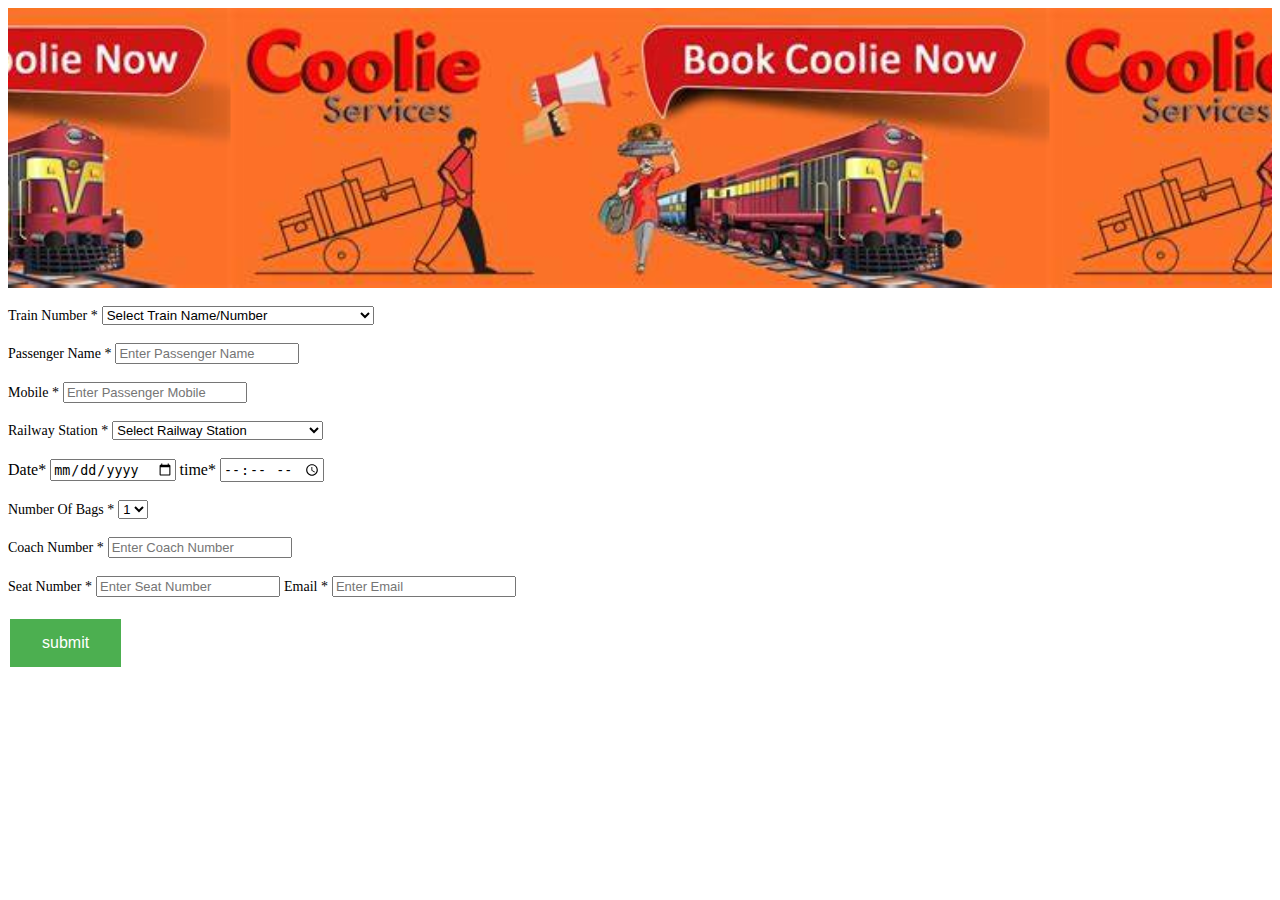
<file: book.html>
<!DOCTYPE html>

<html lang="en">
<head>
  <meta charset="utf-8">
  <title>Booking</title>
  <link rel="stylesheet" href="C:\xampp\htdocs\payment.css">
  <style>#pay{align:right;padding:140px; background-image:url(cools.jpg);background-size:contain;background-position:top;background-repeat:100%;}
#form-group{padding:100px}</style>
<style>
		.header-bg h3{margin:7px 0; font-size: 17px;}
		.header-name span a i {color: #fff; padding-right: 20px;}


#btn-des{
	color:#fff;
	background-color: #d9534f;
	padding:10px 17px;
	border-radius: 0px;
}
.header-bg h3 { float: left; color:#000; }

.header-bg h3 + span {
    margin: 13px;
    display: block;
    float: left;
}
.header-bg {
    background-color: #fbda0a;
    min-height: 50px;
    color: #ffffff;
}
.content-left{
	background:#ececec!important;
}
.content-right{
	overflow-y:scroll;
	padding:20px 20px 60px 20px;
}
input[type="date"].form-control, input[type="time"].form-control, input[type="datetime-local"].form-control, input[type="month"].form-control { line-height: 18px; }
#hide-flow{
	overflow: hidden!important;
}
#map-canvas{ max-height: 620px;
display: flex;}
.text-danger{
	font-size:14px;
}
.form-control{
	font-size:13px;
}
.select2-container .select2-selection--single .select2-selection__rendered{
	font-size:15px;
}
.padding-disable{
	padding:0px;
}
#priceS{
	font-size:16px;
}
.text-heavy{
	font-size:16px;
	vertical-align: baseline;
	margin-top: 6px;
}
.select2-results__options li{
	font-size: 14px;
}
.select2-container--default{
	width:100%!important;
}

.btn-success{
	background-color: #4CAF50; /* Green */
	border: none;
	color: white;
	padding: 15px 32px;
	text-align: center;
	text-decoration: none;
	display: inline-block;
	font-size: 16px;
	margin: 4px 2px;
	cursor: pointer;
}
</style>
</head>
<body>

   <div id=pay>  </div> 
  
     
     <br>
     <form id="wrapped" action="pay.html">
					<label class="text-danger">Train Number *</label>
          <select name="train">
          <option>Select Train Name/Number</option> 
																			<option value="54540-AMBALA DELHI">54540-AMBALA DELHI</option>
																			<option value="12004-NDLS-LKO SHA">12004-NDLS-LKO SHA</option>
																			<option value="12012-KLK-NDLS SHA">12012-KLK-NDLS SHA</option>
																			<option value="12015-NDLS-AII SHA">12015-NDLS-AII SHA</option>
																			<option value="12878-NDLS RNC GBR">12878-NDLS RNC GBR</option>
																			<option value="13007-U ABHATOOFAN">13007-U ABHATOOFAN</option>
																			<option value="12625-KERALA  EXPRESS">12625-KERALA  EXPRESS</option>
																			<option value="12397-MAHABODHI  EXPRESS">12397-MAHABODHI  EXPRESS</option>
																			<option value="12426-JAT-NDLS RAJ">12426-JAT-NDLS RAJ</option>
																			<option value="12451-SHRAM SHKTI">12451-SHRAM SHKTI</option>
																			<option value="64014-SSB-PWL 10 C">64014-SSB-PWL 10 C</option>
																			<option value="64074-NDLS-PWL 12C">64074-NDLS-PWL 12C</option>
																			<option value="64092-NZM-NZM EMU">64092-NZM-NZM EMU</option>
																			<option value="64411-SBB-DLI  EMU">64411-SBB-DLI  EMU</option>
																			<option value="64462-KKDE-NZM MEM">64462-KKDE-NZM MEM</option>
																			<option value="64534-PNP-DLI 12CA">64534-PNP-DLI 12CA</option>
																			<option value="22418-MAHAMANA  EXPRESS">22418-MAHAMANA  EXPRESS</option>
																			<option value="9005-BCT NDLS BI">9005-BCT NDLS BI</option>
																			<option value="12206-NANDA DEVI E">12206-NANDA DEVI E</option>
																			<option value="12276-NDLS-ALD-DUR">12276-NDLS-ALD-DUR</option>
																			<option value="12350-NDLS BGP   EXPRESS">12350-NDLS BGP   EXPRESS</option>
																			<option value="12032-ASR-NDLS SHA">12032-ASR-NDLS SHA</option>
																			<option value="12815-NANDAN KANAN">12815-NANDAN KANAN</option>
																			<option value="12926-PASCHIM  EXPRESS">12926-PASCHIM  EXPRESS</option>
																			<option value="12957-SWARNA J RAJ">12957-SWARNA J RAJ</option>
																			<option value="12615-MAS-NDLS GRA">12615-MAS-NDLS GRA</option>
																			<option value="12402-MAGADH  EXPRESS">12402-MAGADH  EXPRESS</option>
																			<option value="12452-SHRAM SHKTI">12452-SHRAM SHKTI</option>
																			<option value="64018-SSB-NDLS EMU">64018-SSB-NDLS EMU</option>
																			<option value="64055-PWL-GZB 12CA">64055-PWL-GZB 12CA</option>
																			<option value="64432-NDLS-GZB EMU">64432-NDLS-GZB EMU</option>
																			<option value="64471-GZB-PNP MEMU">64471-GZB-PNP MEMU</option>
																			<option value="14211-AGC  INTERCITY EXPRESS">14211-AGC  INTERCITY EXPRESS</option>
																			<option value="82651-YPR-SVDK WEE">82651-YPR-SVDK WEE</option>
																			<option value="54539-DELHI AMBALA">54539-DELHI AMBALA</option>
																			<option value="12305-KOLKATA RAJD">12305-KOLKATA RAJD</option>
																			<option value="12006-KLK-NDLS SHA">12006-KLK-NDLS SHA</option>
																			<option value="12031-NDLS-ASR-SHA">12031-NDLS-ASR-SHA</option>
																			<option value="12033-CNB NDLS SHT">12033-CNB NDLS SHT</option>
																			<option value="12626-NDLS-TVC KER">12626-NDLS-TVC KER</option>
																			<option value="12393-SAMPOORNA KR">12393-SAMPOORNA KR</option>
																			<option value="64013-PWL-SSB 12CA">64013-PWL-SSB 12CA</option>
																			<option value="64015-PWL-SSB 12CA">64015-PWL-SSB 12CA</option>
																			<option value="64071-BVH-NDLS EMU">64071-BVH-NDLS EMU</option>
																			<option value="64088-NZM-NDLS 10C">64088-NZM-NDLS 10C</option>
																			<option value="64090-NZM-NZM EMU">64090-NZM-NZM EMU</option>
																			<option value="64418-DLI-GZB MEMU">64418-DLI-GZB MEMU</option>
																			<option value="64450-NDLS-GZB LAD">64450-NDLS-GZB LAD</option>
																			<option value="64463-NDLS-KKDE ME">64463-NDLS-KKDE ME</option>
																			<option value="64465-NDLS-KKDE ME">64465-NDLS-KKDE ME</option>
																			<option value="22210-BCT DURONTO">22210-BCT DURONTO</option>
																			<option value="14258-KASHI V  EXPRESS">14258-KASHI V  EXPRESS</option>
																			<option value="54411-RE-MTC PASSE">54411-RE-MTC PASSE</option>
																			<option value="11078-JHELUM  EXPRESS">11078-JHELUM  EXPRESS</option>
																			<option value="11450-SVDK-JBP  EXPRESS">11450-SVDK-JBP  EXPRESS</option>
																			<option value="12017-NDLS-DDN SHA">12017-NDLS-DDN SHA</option>
																			<option value="12034-NDLS CNB SHA">12034-NDLS CNB SHA</option>
																			<option value="12037-NDLS-LDH SHA">12037-NDLS-LDH SHA</option>
																			<option value="12046-CDG-NDLS SHA">12046-CDG-NDLS SHA</option>
																			<option value="12715-NED-ASR SACH">12715-NED-ASR SACH</option>
																			<option value="64019-PWL-SSB EMU">64019-PWL-SSB EMU</option>
																			<option value="64420-GZB-DLI-NDLS">64420-GZB-DLI-NDLS</option>
																			<option value="64427-GZB-NDLS 12C">64427-GZB-NDLS 12C</option>
																			<option value="64902-GZB-KSV 12CA">64902-GZB-KSV 12CA</option>
																			<option value="19803-KOTA-SVDK WE">19803-KOTA-SVDK WE</option>
																			<option value="22126-ASR-NGP AC E">22126-ASR-NGP AC E</option>
																			<option value="1707-JBP-ATT BI-W">1707-JBP-ATT BI-W</option>
																			<option value="1708-ATT-JBP BI-W">1708-ATT-JBP BI-W</option>
																			<option value="15602-NDLS - SCL P">15602-NDLS - SCL P</option>
																			<option value="12205-NANDA DEVI E">12205-NANDA DEVI E</option>
																			<option value="12304-POORVA  EXPRESS">12304-POORVA  EXPRESS</option>
																			<option value="12306-KOLKATA RAJD">12306-KOLKATA RAJD</option>
																			<option value="11901-MTJ-KKDE  EXPRESS">11901-MTJ-KKDE  EXPRESS</option>
																			<option value="11902-KKDE-MTJ  EXPRESS">11902-KKDE-MTJ  EXPRESS</option>
																			<option value="12018-DDN-NDLS SHA">12018-DDN-NDLS SHA</option>
																			<option value="12043-NDLS-MOGA SH">12043-NDLS-MOGA SH</option>
																			<option value="12392-SHRAMJEEVI E">12392-SHRAMJEEVI E</option>
																			<option value="12483-KCVL EXPRESS">12483-KCVL EXPRESS</option>
																			<option value="12561-SWATANTRTA S">12561-SWATANTRTA S</option>
																			<option value="64061-PWL-DLI EMU">64061-PWL-DLI EMU</option>
																			<option value="64078-NDLS-PWL 12C">64078-NDLS-PWL 12C</option>
																			<option value="64084-NDLS-PWL EMU">64084-NDLS-PWL EMU</option>
																			<option value="64430-NDLS-GZB">64430-NDLS-GZB</option>
																			<option value="64437-GZB-DLI 12CA">64437-GZB-DLI 12CA</option>
																			<option value="64439-GZB-DLI 12CA">64439-GZB-DLI 12CA</option>
																			<option value="20817-BBS-NDLS VIA">20817-BBS-NDLS VIA</option>
																			<option value="22462-SHRI SHAKTI">22462-SHRI SHAKTI</option>
																			<option value="51901-AGC-DLI PASS">51901-AGC-DLI PASS</option>
																			<option value="12260-SDAH DURONTO">12260-SDAH DURONTO</option>
																			<option value="12273-HWH NDLS DUR">12273-HWH NDLS DUR</option>
																			<option value="12002-NDLS - BPL S">12002-NDLS - BPL S</option>
																			<option value="12030-SWARNA SHATA">12030-SWARNA SHATA</option>
																			<option value="12044-MOGA-NDLS SH">12044-MOGA-NDLS SH</option>
																			<option value="16031-MAS-SVDK AND">16031-MAS-SVDK AND</option>
																			<option value="12875-PURI-NDLS NE">12875-PURI-NDLS NE</option>
																			<option value="12716-ASR-NED SACH">12716-ASR-NED SACH</option>
																			<option value="12381-POORVA  EXPRESS">12381-POORVA  EXPRESS</option>
																			<option value="12436-NDLS - DBRT">12436-NDLS - DBRT</option>
																			<option value="12554-VAISHALI  EXPRESS">12554-VAISHALI  EXPRESS</option>
																			<option value="12582-NDLS-MUV-SUP">12582-NDLS-MUV-SUP</option>
																			<option value="64034-SSB-GZB 10 C">64034-SSB-GZB 10 C</option>
																			<option value="64089-NZM-NZM EMU">64089-NZM-NZM EMU</option>
																			<option value="64409-GZB-NDLS 10C">64409-GZB-NDLS 10C</option>
																			<option value="64901-KSV-GZB 12CA">64901-KSV-GZB 12CA</option>
																			<option value="64903-MTJ-GZB 12CA">64903-MTJ-GZB 12CA</option>
																			<option value="64904-GZB-MTJ 12CA">64904-GZB-MTJ 12CA</option>
																			<option value="14682-JUC-NDLS  EXPRESS">14682-JUC-NDLS  EXPRESS</option>
																			<option value="22415-SUPERFAST AC">22415-SUPERFAST AC</option>
																			<option value="22457-NED-NLDM SUP">22457-NED-NLDM SUP</option>
																			<option value="22685-YPR-CDG BI-">22685-YPR-CDG BI-</option>
																			<option value="14004-NDLS-MLDT  EXPRESS">14004-NDLS-MLDT  EXPRESS</option>
																			<option value="12192-JBP-NDLS SUF">12192-JBP-NDLS SUF</option>
																			<option value="12230-LUCKNOW MAIL">12230-LUCKNOW MAIL</option>
																			<option value="11449-JBP-SVDK  EXPRESS">11449-JBP-SVDK  EXPRESS</option>
																			<option value="12616-G T EXPRESS">12616-G T EXPRESS</option>
																			<option value="12724-TELANGANA  EXPRESS">12724-TELANGANA  EXPRESS</option>
																			<option value="18508-ASR-VSKP HIR">18508-ASR-VSKP HIR</option>
																			<option value="12420-GOMTI  EXPRESS">12420-GOMTI  EXPRESS</option>
																			<option value="12454-NDLS-RNC">12454-NDLS-RNC</option>
																			<option value="12473-SARVODAYA  EXPRESS">12473-SARVODAYA  EXPRESS</option>
																			<option value="12555-GORAKHDHAM E">12555-GORAKHDHAM E</option>
																			<option value="12559-SHIV GANGA E">12559-SHIV GANGA E</option>
																			<option value="64057-PWL-GZB 12CA">64057-PWL-GZB 12CA</option>
																			<option value="64425-GZB-NDLS 12C">64425-GZB-NDLS 12C</option>
																			<option value="64464-PNP-NDLS MEM">64464-PNP-NDLS MEM</option>
																			<option value="64472-PNP-GZB MEMU">64472-PNP-GZB MEMU</option>
																			<option value="19804-SVDK-KOTA WE">19804-SVDK-KOTA WE</option>
																			<option value="14315-INTERCITY  EXPRESS">14315-INTERCITY  EXPRESS</option>
																			<option value="15601-SCL - NDLS">15601-SCL - NDLS</option>
																			<option value="12191-SHRIDHAM SUP">12191-SHRIDHAM SUP</option>
																			<option value="12217-KERALA S.KRA">12217-KERALA S.KRA</option>
																			<option value="12001-BPL - NDLS S">12001-BPL - NDLS S</option>
																			<option value="12055-DDN JANSHATA">12055-DDN JANSHATA</option>
																			<option value="12058-NDLS JANSHTB">12058-NDLS JANSHTB</option>
																			<option value="12138-PUNJAB MAIL">12138-PUNJAB MAIL</option>
																			<option value="12877-RNC-NDLS GBR">12877-RNC-NDLS GBR</option>
																			<option value="12382-POORVA  EXPRESS">12382-POORVA  EXPRESS</option>
																			<option value="12460-ASR-NDLS  EXPRESS">12460-ASR-NDLS  EXPRESS</option>
																			<option value="12472-SWARAJ  EXPRESS">12472-SWARAJ  EXPRESS</option>
																			<option value="12565-BIHAR SAMPAR">12565-BIHAR SAMPAR</option>
																			<option value="64017-PWL-SSB 12CA">64017-PWL-SSB 12CA</option>
																			<option value="64434-DLI-GZB 12CA">64434-DLI-GZB 12CA</option>
																			<option value="64466-PNP-NDLS MEM">64466-PNP-NDLS MEM</option>
																			<option value="19308-CDG  INDB  E">19308-CDG  INDB  E</option>
																			<option value="22412-NDLS-NHLN AC">22412-NDLS-NHLN AC</option>
																			<option value="22455-SNSI-KLK SUP">22455-SNSI-KLK SUP</option>
																			<option value="22823-BBS-NDLS RAJ">22823-BBS-NDLS RAJ</option>
																			<option value="14212-AGC  INTERCITY EXPRESS">14212-AGC  INTERCITY EXPRESS</option>
																			<option value="12281-BBS-NDLS DUR">12281-BBS-NDLS DUR</option>
																			<option value="12313-SDAH RAJDHAN">12313-SDAH RAJDHAN</option>
																			<option value="12038-LDH-NDLS SHA">12038-LDH-NDLS SHA</option>
																			<option value="12137-PUNJAB MAIL">12137-PUNJAB MAIL</option>
																			<option value="16032-SVDK-MAS AND">16032-SVDK-MAS AND</option>
																			<option value="12825-RNC NDLS SAM">12825-RNC NDLS SAM</option>
																			<option value="19024-FZR BCT JANT">19024-FZR BCT JANT</option>
																			<option value="12440-NDLS RNC RAJ">12440-NDLS RNC RAJ</option>
																			<option value="12459-ASR-NDLS  EXPRESS">12459-ASR-NDLS  EXPRESS</option>
																			<option value="12502-POORVATTAR S">12502-POORVATTAR S</option>
																			<option value="12562-SWATANTRTA S">12562-SWATANTRTA S</option>
																			<option value="64031-GZB-SSB 12CA">64031-GZB-SSB 12CA</option>
																			<option value="64052-GZB-PWL 12CA">64052-GZB-PWL 12CA</option>
																			<option value="19307-CHANDIGARH E">19307-CHANDIGARH E</option>
																			<option value="12203-GARIB RATH">12203-GARIB RATH</option>
																			<option value="12236-NDLS-GHY RAJ">12236-NDLS-GHY RAJ</option>
																			<option value="12259-NDLS DURONTO">12259-NDLS DURONTO</option>
																			<option value="12314-SDAH RAJDHAN">12314-SDAH RAJDHAN</option>
																			<option value="12040-NDLS-KGM SHA">12040-NDLS-KGM SHA</option>
																			<option value="12826-NDLS RNC SAM">12826-NDLS RNC SAM</option>
																			<option value="18507-VSKP-ASR HIR">18507-VSKP-ASR HIR</option>
																			<option value="12415-IND NZM  EXPRESS">12415-IND NZM  EXPRESS</option>
																			<option value="12422-ASR-NED SUPE">12422-ASR-NED SUPE</option>
																			<option value="12442-NDLS-BSP">12442-NDLS-BSP</option>
																			<option value="12501-POORVATTAR S">12501-POORVATTAR S</option>
																			<option value="12523-NJP-NDLS BI-">12523-NJP-NDLS BI-</option>
																			<option value="12581-MUV-NDLS-SUP">12581-MUV-NDLS-SUP</option>
																			<option value="64016-SSB-PWL EMU">64016-SSB-PWL EMU</option>
																			<option value="64091-HNZM-HNZM EM">64091-HNZM-HNZM EM</option>
																			<option value="64470-PNP-NDLS LAD">64470-PNP-NDLS LAD</option>
																			<option value="64908-SSB-BVH-PWL">64908-SSB-BVH-PWL</option>
																			<option value="64910-SSB-MTJ 12CA">64910-SSB-MTJ 12CA</option>
																			<option value="20818-NDLS-BBS VIA">20818-NDLS-BBS VIA</option>
																			<option value="82652-SVDK-YPR WEE">82652-SVDK-YPR WEE</option>
																			<option value="12235-GHY-NDLS RAJ">12235-GHY-NDLS RAJ</option>
																			<option value="12039-KGM-NDLS SHA">12039-KGM-NDLS SHA</option>
																			<option value="12056-NEWDELHI JAN">12056-NEWDELHI JAN</option>
																			<option value="12057-NDLS-NLDM- J">12057-NDLS-NLDM- J</option>
																			<option value="64912-ROK-NDLS MEM">64912-ROK-NDLS MEM</option>
																			<option value="12920-MALWA  EXPRESS">12920-MALWA  EXPRESS</option>
																			<option value="12391-SHRAMJEEVI E">12391-SHRAMJEEVI E</option>
																			<option value="12394-SAMPOORNKRAN">12394-SAMPOORNKRAN</option>
																			<option value="12398-MAHABODHI  EXPRESS">12398-MAHABODHI  EXPRESS</option>
																			<option value="12435-DBRT - NDLS">12435-DBRT - NDLS</option>
																			<option value="12471-SWARAJ  EXPRESS">12471-SWARAJ  EXPRESS</option>
																			<option value="12477-JAM SVDK  EXPRESS">12477-JAM SVDK  EXPRESS</option>
																			<option value="12560-SHIVGANGA">12560-SHIVGANGA</option>
																			<option value="64011-PWL-SSB 10 C">64011-PWL-SSB 10 C</option>
																			<option value="64032-SSB-GZB 12CA">64032-SSB-GZB 12CA</option>
																			<option value="64097-NDLS-SSB 10">64097-NDLS-SSB 10</option>
																			<option value="64114-SSB-ALJN 12C">64114-SSB-ALJN 12C</option>
																			<option value="64423-GZB-NDLS EMU">64423-GZB-NDLS EMU</option>
																			<option value="22417-MAHAMANA  EXPRESS">22417-MAHAMANA  EXPRESS</option>
																			<option value="9006-NDLS BCT BI">9006-NDLS BCT BI</option>
																			<option value="54002-ROHTAK TILAK">54002-ROHTAK TILAK</option>
																			<option value="12218-KERALA S.KRA">12218-KERALA S.KRA</option>
																			<option value="12274-HWH DURONTO">12274-HWH DURONTO</option>
																			<option value="12029-SWARNA SHATA">12029-SWARNA SHATA</option>
																			<option value="12621-MAS-NDLS TAM">12621-MAS-NDLS TAM</option>
																			<option value="19023-FZR JANATA E">19023-FZR JANATA E</option>
																			<option value="12401-MAGADH  EXPRESS">12401-MAGADH  EXPRESS</option>
																			<option value="12418-PRAYAG RAJ E">12418-PRAYAG RAJ E</option>
																			<option value="12446-UTTAR SMPRK">12446-UTTAR SMPRK</option>
																			<option value="12498-SHANE PUNJAB">12498-SHANE PUNJAB</option>
																			<option value="64012-SSB-PWL 12CA">64012-SSB-PWL 12CA</option>
																			<option value="64077-PWL-NDLS EMU">64077-PWL-NDLS EMU</option>
																			<option value="64095-NDLS-SSB 10C">64095-NDLS-SSB 10C</option>
																			<option value="64417-GZB-DLI MEMU">64417-GZB-DLI MEMU</option>
																			<option value="64421-GZB-NDLS 12C">64421-GZB-NDLS 12C</option>
																			<option value="64424-NDLS-GZB EMU">64424-NDLS-GZB EMU</option>
																			<option value="64461-NZM KKDE MEM">64461-NZM KKDE MEM</option>
																			<option value="64567-BSC-TKJ PASS">64567-BSC-TKJ PASS</option>
																			<option value="64911-NDLS-ROK MEM">64911-NDLS-ROK MEM</option>
																			<option value="22812-NDLS-BBS RAJ">22812-NDLS-BBS RAJ</option>
																			<option value="14257-K V  EXPRESS">14257-K V  EXPRESS</option>
																			<option value="14323-ROK  INTERCITY EXPRESS">14323-ROK  INTERCITY EXPRESS</option>
																			<option value="54412-MTC-RE PASSE">54412-MTC-RE PASSE</option>
																			<option value="12302-KOLKATA RAJD">12302-KOLKATA RAJD</option>
																			<option value="18215-DURG - JAT E">18215-DURG - JAT E</option>
																			<option value="18216-JAT - DURG E">18216-JAT - DURG E</option>
																			<option value="12816-NANDAN KANAN">12816-NANDAN KANAN</option>
																			<option value="16687-MAQ-SVDK NAV">16687-MAQ-SVDK NAV</option>
																			<option value="12417-PRAYAG RAJ E">12417-PRAYAG RAJ E</option>
																			<option value="12419-GOMTI  EXPRESS">12419-GOMTI  EXPRESS</option>
																			<option value="12423-DBRT-NDLS RA">12423-DBRT-NDLS RA</option>
																			<option value="12439-RNC NDLS RAJ">12439-RNC NDLS RAJ</option>
																			<option value="12450-GOA SMPRK KR">12450-GOA SMPRK KR</option>
																			<option value="12485-NED SGNR  EXPRESS">12485-NED SGNR  EXPRESS</option>
																			<option value="64053-PWL-GZB 12CA">64053-PWL-GZB 12CA</option>
																			<option value="64428-NDLS-GZB EMU">64428-NDLS-GZB EMU</option>
																			<option value="64429-GZB-NDLS 12C">64429-GZB-NDLS 12C</option>
																			<option value="19565-UTTARANCHAL">19565-UTTARANCHAL</option>
																			<option value="19566-UTTARANCHAL">19566-UTTARANCHAL</option>
																			<option value="22404-NDLS-PDY WEE">22404-NDLS-PDY WEE</option>
																			<option value="14324-NDLS  INTERCITY EXPRESS">14324-NDLS  INTERCITY EXPRESS</option>
																			<option value="54012-SDLP TKJ PAS">54012-SDLP TKJ PAS</option>
																			<option value="54473-DLI SRE PASS">54473-DLI SRE PASS</option>
																			<option value="12204-GRIB RATH">12204-GRIB RATH</option>
																			<option value="12301-KOLKATA RAJD">12301-KOLKATA RAJD</option>
																			<option value="12303-POORVA  EXPRESS">12303-POORVA  EXPRESS</option>
																			<option value="12005-NDLS-KLK- SH">12005-NDLS-KLK- SH</option>
																			<option value="12876-NDLS-PURI NE">12876-NDLS-PURI NE</option>
																			<option value="12925-PASCHIM  EXPRESS">12925-PASCHIM  EXPRESS</option>
																			<option value="12627-SBC-NDLS KAR">12627-SBC-NDLS KAR</option>
																			<option value="12424-NDLS-DBRT RA">12424-NDLS-DBRT RA</option>
																			<option value="12484-KCVL EXPRESS">12484-KCVL EXPRESS</option>
																			<option value="64036-SSB-GZB 12CA">64036-SSB-GZB 12CA</option>
																			<option value="64075-PWL-NDLS 10C">64075-PWL-NDLS 10C</option>
																			<option value="64113-KRJ-SSB 12CA">64113-KRJ-SSB 12CA</option>
																			<option value="64426-NDLS-GZB 12C">64426-NDLS-GZB 12C</option>
																			<option value="64491-PWL-NDLS LAD">64491-PWL-NDLS LAD</option>
																			<option value="64492-NDLS-PWL LAD">64492-NDLS-PWL LAD</option>
																			<option value="22416-NDLS-VSKP AC">22416-NDLS-VSKP AC</option>
																			<option value="22686-CDG-YPR BI W">22686-CDG-YPR BI W</option>
																			<option value="14316-INTERCITY  EXPRESS">14316-INTERCITY  EXPRESS</option>
																			<option value="54474-SAHARANPUR N">54474-SAHARANPUR N</option>
																			<option value="11077-JHELUM  EXPRESS">11077-JHELUM  EXPRESS</option>
																			<option value="54001-TILAK BRIDGE">54001-TILAK BRIDGE</option>
																			<option value="12310-PATNA RAJDHA">12310-PATNA RAJDHA</option>
																			<option value="16318-SVDK-CAPE HI">16318-SVDK-CAPE HI</option>
																			<option value="13008-U A TOOFAN E">13008-U A TOOFAN E</option>
																			<option value="12622-NDLS-MAS TAM">12622-NDLS-MAS TAM</option>
																			<option value="12801-PURI-NDLS PU">12801-PURI-NDLS PU</option>
																			<option value="12421-NED-ASR SUPE">12421-NED-ASR SUPE</option>
																			<option value="12425-NDLS-JAT RAJ">12425-NDLS-JAT RAJ</option>
																			<option value="64051-PWL-GZB 12CA">64051-PWL-GZB 12CA</option>
																			<option value="64080-NDLS-PWL 10">64080-NDLS-PWL 10</option>
																			<option value="64419-NZM-GZB10 CA">64419-NZM-GZB10 CA</option>
																			<option value="64449-GZB-NDLS LAD">64449-GZB-NDLS LAD</option>
																			<option value="64905-MTJ-NDLS 12C">64905-MTJ-NDLS 12C</option>
																			<option value="19805-KOTA-UHP WEE">19805-KOTA-UHP WEE</option>
																			<option value="22411-NHLN-NDLS AC">22411-NHLN-NDLS AC</option>
																			<option value="14085-HARYANA  EXPRESS">14085-HARYANA  EXPRESS</option>
																			<option value="14086-HARYANA  EXPRESS">14086-HARYANA  EXPRESS</option>
																			<option value="11058-ASR CSMT  EXPRESS">11058-ASR CSMT  EXPRESS</option>
																			<option value="12229-LUCKNOW MAIL">12229-LUCKNOW MAIL</option>
																			<option value="12014-ASR-NDLS SHA">12014-ASR-NDLS SHA</option>
																			<option value="12045-NDLS-CDG SHA">12045-NDLS-CDG SHA</option>
																			<option value="12048-NEW DELHI SH">12048-NEW DELHI SH</option>
																			<option value="12919-MALWA  EXPRESS">12919-MALWA  EXPRESS</option>
																			<option value="12952-MUMBAI RAJDH">12952-MUMBAI RAJDH</option>
																			<option value="12958-ADI SJ RAJDH">12958-ADI SJ RAJDH</option>
																			<option value="16688-SVDK-MAQ NAV">16688-SVDK-MAQ NAV</option>
																			<option value="12445-UTTAR SMPRK">12445-UTTAR SMPRK</option>
																			<option value="12476-SARVODAYA  EXPRESS">12476-SARVODAYA  EXPRESS</option>
																			<option value="12478-SVDK- JAMNAG">12478-SVDK- JAMNAG</option>
																			<option value="12486-SGNR NED  EXPRESS">12486-SGNR NED  EXPRESS</option>
																			<option value="12566-BIHAR SAMPAR">12566-BIHAR SAMPAR</option>
																			<option value="64003-NDLS-SNP 12C">64003-NDLS-SNP 12C</option>
																			<option value="64076-NDLS-PWL 10C">64076-NDLS-PWL 10C</option>
																			<option value="64082-NDLS-PWL EMU">64082-NDLS-PWL EMU</option>
																			<option value="64087-NZM-NDLS 10">64087-NZM-NDLS 10</option>
																			<option value="64109-DKDE-SSB 12C">64109-DKDE-SSB 12C</option>
																			<option value="64110-NDLS-ALJN 12">64110-NDLS-ALJN 12</option>
																			<option value="64168-ALJN-PWL EMU">64168-ALJN-PWL EMU</option>
																			<option value="14681-NDLS-JUC  EXPRESS">14681-NDLS-JUC  EXPRESS</option>
																			<option value="22125-NGP-ASR AC E">22125-NGP-ASR AC E</option>
																			<option value="22209-NDLS DURONTO">22209-NDLS DURONTO</option>
																			<option value="22456-KLK-SNSI SUP">22456-KLK-SNSI SUP</option>
																			<option value="22458-NLDM-NED SUP">22458-NLDM-NED SUP</option>
																			<option value="51902-DLI-AGC PASS">51902-DLI-AGC PASS</option>
																			<option value="12275-ALD-NDLS-DUR">12275-ALD-NDLS-DUR</option>
																			<option value="12003-LKO-NDLS SHA">12003-LKO-NDLS SHA</option>
																			<option value="12011-NDLS-KLK SHA">12011-NDLS-KLK SHA</option>
																			<option value="12047-BHATINDA SHA">12047-BHATINDA SHA</option>
																			<option value="16317-CAPE-SVDK HI">16317-CAPE-SVDK HI</option>
																			<option value="12723-TELANGANA  EXPRESS">12723-TELANGANA  EXPRESS</option>
																			<option value="12441-BSP-NDLS">12441-BSP-NDLS</option>
																			<option value="12453-RNC-NDLS">12453-RNC-NDLS</option>
																			<option value="12497-SHANE PUNJAB">12497-SHANE PUNJAB</option>
																			<option value="12553-VAISHALI  EXPRESS">12553-VAISHALI  EXPRESS</option>
																			<option value="12556-GORAKHDHAM E">12556-GORAKHDHAM E</option>
																			<option value="64062-DLI-BVH EMU">64062-DLI-BVH EMU</option>
																			<option value="64073-KSV-NDLS 12C">64073-KSV-NDLS 12C</option>
																			<option value="64105-ALJN-DLI 12C">64105-ALJN-DLI 12C</option>
																			<option value="64167-PWL-ALJN EMU">64167-PWL-ALJN EMU</option>
																			<option value="64410-DLI-GZB 12CA">64410-DLI-GZB 12CA</option>
																			<option value="64431-GZB-NDLS EMU">64431-GZB-NDLS EMU</option>
																			<option value="64433-GZB-NDLS EMU">64433-GZB-NDLS EMU</option>
																			<option value="64568-TKJ-BSC MEMU">64568-TKJ-BSC MEMU</option>
																			<option value="22461-SHRI SHAKTI">22461-SHRI SHAKTI</option>
																			<option value="22824-NDLS-BBS RAJ">22824-NDLS-BBS RAJ</option>
																			<option value="54011-TKJ SDLP PAS">54011-TKJ SDLP PAS</option>
																			<option value="11057-AMRITSAR  EXPRESS">11057-AMRITSAR  EXPRESS</option>
																			<option value="12282-NDLS-BBS DUR">12282-NDLS-BBS DUR</option>
																			<option value="12309-PATNA RAJDHA">12309-PATNA RAJDHA</option>
																			<option value="12349-BGP NDLS  EXPRESS">12349-BGP NDLS  EXPRESS</option>
																			<option value="12013-NDLS-ASR SHA">12013-NDLS-ASR SHA</option>
																			<option value="12016-AII-NDLS SHA">12016-AII-NDLS SHA</option>
																			<option value="12951-MUMBAI RAJDH">12951-MUMBAI RAJDH</option>
																			<option value="12628-NDLS-SBC KAR">12628-NDLS-SBC KAR</option>
																			<option value="12802-NDLS-PURI PU">12802-NDLS-PURI PU</option>
																			<option value="12416-INTERCITY  E">12416-INTERCITY  E</option>
																			<option value="12449-GOA SMPRK K">12449-GOA SMPRK K</option>
																			<option value="12474-SARVODAYA  EXPRESS">12474-SARVODAYA  EXPRESS</option>
																			<option value="12475-HAPA JAT  EXPRESS">12475-HAPA JAT  EXPRESS</option>
																			<option value="12524-NDLS-NJP BI-">12524-NDLS-NJP BI-</option>
																			<option value="64064-PND-4 EMU">64064-PND-4 EMU</option>
																			<option value="64415-GZB-NDLS EMU">64415-GZB-NDLS EMU</option>
																			<option value="64422-NDLS-GZB">64422-NDLS-GZB</option>
																			<option value="64441-GZB-DLI 12CA">64441-GZB-DLI 12CA</option>
																			<option value="64443-GZB-DLI 12CA">64443-GZB-DLI 12CA</option>
																			<option value="64906-GZB-PWL 12CA">64906-GZB-PWL 12CA</option>
																			<option value="19806-UHP-KOTA WEE">19806-UHP-KOTA WEE</option>
																			<option value="22403-PDY-NDLS WEE">22403-PDY-NDLS WEE</option>
																			<option value="22811-BBS-NDLS RAJ">22811-BBS-NDLS RAJ</option>
																			<option value="14003-MLDT-NDLS  EXPRESS">14003-MLDT-NDLS  EXPRESS</option>
																			<option value="11046-DIKSHABHUMI">11046-DIKSHABHUMI</option>
																			<option value="15645-LTT-GHY  EXPRESS">15645-LTT-GHY  EXPRESS</option>
																			<option value="12370-HW HWH S F E">12370-HW HWH S F E</option>
																			<option value="12379-JALIANWALA B">12379-JALIANWALA B</option>
																			<option value="12390-CHENNAI-EGMO">12390-CHENNAI-EGMO</option>
																			<option value="12454-NDLS-RNC">12454-NDLS-RNC</option>
																			<option value="18609-RNC LTT  EXPRESS">18609-RNC LTT  EXPRESS</option>
																			<option value="13238-KOTA - PNBE">13238-KOTA - PNBE</option>
																			<option value="506-PNBE-PTA FTR">506-PNBE-PTA FTR</option>
																			<option value="15563-JYG-UDN ANTY">15563-JYG-UDN ANTY</option>
																			<option value="15601-SCL - NDLS">15601-SCL - NDLS</option>
																			<option value="15647-LTT-GHY  EXPRESS">15647-LTT-GHY  EXPRESS</option>
																			<option value="12326-NLDM-KOAA WK">12326-NLDM-KOAA WK</option>
																			<option value="12877-RNC-NDLS GBR">12877-RNC-NDLS GBR</option>
																			<option value="12948-AZIMABAD  EXPRESS">12948-AZIMABAD  EXPRESS</option>
																			<option value="22823-BBS-NDLS RAJ">22823-BBS-NDLS RAJ</option>
																			<option value="15021-SHALIMAR-GOR">15021-SHALIMAR-GOR</option>
																			<option value="12382-POORVA  EXPRESS">12382-POORVA  EXPRESS</option>
																			<option value="12545-KARMBHOOMI E">12545-KARMBHOOMI E</option>
																			<option value="12577-BAGMATI  EXPRESS">12577-BAGMATI  EXPRESS</option>
																			<option value="19322-RJPB INDB  EXPRESS">19322-RJPB INDB  EXPRESS</option>
																			<option value="63237-MGS-ALD MEMU">63237-MGS-ALD MEMU</option>
																			<option value="13414-FARKKA  EXPRESS">13414-FARKKA  EXPRESS</option>
																			<option value="14260-LKO-MGS EKAT">14260-LKO-MGS EKAT</option>
																			<option value="12296-PNBE-SBC SAN">12296-PNBE-SBC SAN</option>
																			<option value="17609-PNBE-PAU  EXPRESS">17609-PNBE-PAU  EXPRESS</option>
																			<option value="22824-NDLS-BBS RAJ">22824-NDLS-BBS RAJ</option>
																			<option value="12453-RNC-NDLS">12453-RNC-NDLS</option>
																			<option value="22323-KOAA GCT SHA">22323-KOAA GCT SHA</option>
																			<option value="22351-PPTA - YPR E">22351-PPTA - YPR E</option>
																			<option value="22352-YPR - PPTA E">22352-YPR - PPTA E</option>
																			<option value="13202-LTT  RJPB  EXPRESS">13202-LTT  RJPB  EXPRESS</option>
																			<option value="63225-PNBE-MGS MEM">63225-PNBE-MGS MEM</option>
																			<option value="63235-BXR-MGS MEMU">63235-BXR-MGS MEMU</option>
																			<option value="13413-FARAKKA  EXPRESS">13413-FARAKKA  EXPRESS</option>
																			<option value="15632-GHY BME-BKN">15632-GHY BME-BKN</option>
																			<option value="12177-CHAMBAL  EXPRESS">12177-CHAMBAL  EXPRESS</option>
																			<option value="12295-SBC-PPTA SAN">12295-SBC-PPTA SAN</option>
																			<option value="18104-JALLIANWALAB">18104-JALLIANWALAB</option>
																			<option value="12395-ZIYARAT  EXPRESS">12395-ZIYARAT  EXPRESS</option>
																			<option value="64595-MGS-ALD MEMU">64595-MGS-ALD MEMU</option>
																			<option value="64596-ALD-MGS MEMU">64596-ALD-MGS MEMU</option>
																			<option value="13151-JAMMU TAWI E">13151-JAMMU TAWI E</option>
																			<option value="22857-SRC ANVT WEE">22857-SRC ANVT WEE</option>
																			<option value="15484-SIKKIM MAHAN">15484-SIKKIM MAHAN</option>
																			<option value="15636-DWARKA  EXPRESS">15636-DWARKA  EXPRESS</option>
																			<option value="12302-KOLKATA RAJD">12302-KOLKATA RAJD</option>
																			<option value="12355-ARCHNA  EXPRESS">12355-ARCHNA  EXPRESS</option>
																			<option value="12816-NANDAN KANAN">12816-NANDAN KANAN</option>
																			<option value="12820-ANVT-BBS SAM">12820-ANVT-BBS SAM</option>
																			<option value="22409-GAYA -ANVT G">22409-GAYA -ANVT G</option>
																			<option value="12367-VIKRAMSHILA">12367-VIKRAMSHILA</option>
																			<option value="12371-HWH JSM SF E">12371-HWH JSM SF E</option>
																			<option value="12423-DBRT-NDLS RA">12423-DBRT-NDLS RA</option>
																			<option value="12439-RNC NDLS RAJ">12439-RNC NDLS RAJ</option>
																			<option value="54110-MGS - FD PAS">54110-MGS - FD PAS</option>
																			<option value="13240-KOTA - PNBE">13240-KOTA - PNBE</option>
																			<option value="63228-MGS-PNBE  ME">63228-MGS-PNBE  ME</option>
																			<option value="53526-BSB-BRKA PAS">53526-BSB-BRKA PAS</option>
																			<option value="22858-ANVT SRC WEK">22858-ANVT SRC WEK</option>
																			<option value="12260-SDAH DURONTO">12260-SDAH DURONTO</option>
																			<option value="12273-HWH NDLS DUR">12273-HWH NDLS DUR</option>
																			<option value="12315-ANNANYA   EXPRESS">12315-ANNANYA   EXPRESS</option>
																			<option value="12319-KOAA-AGC WEE">12319-KOAA-AGC WEE</option>
																			<option value="17610-PAU-PNBE  EXPRESS">17610-PAU-PNBE  EXPRESS</option>
																			<option value="12819-BBS-NDLS SAM">12819-BBS-NDLS SAM</option>
																			<option value="12875-PURI-NDLS NE">12875-PURI-NDLS NE</option>
																			<option value="12947-AZIMABAD  EXPRESS">12947-AZIMABAD  EXPRESS</option>
																			<option value="12381-POORVA  EXPRESS">12381-POORVA  EXPRESS</option>
																			<option value="12396-ZIYARAT  EXPRESS">12396-ZIYARAT  EXPRESS</option>
																			<option value="12488-ANVT-JBNSUPE">12488-ANVT-JBNSUPE</option>
																			<option value="19313-INDB RJPB  E">19313-INDB RJPB  E</option>
																			<option value="22356-CDG - PPTA S">22356-CDG - PPTA S</option>
																			<option value="82355-PNBE-CSMT SU">82355-PNBE-CSMT SU</option>
																			<option value="18610-LTT RNC WEEK">18610-LTT RNC WEEK</option>
																			<option value="63554-BSB ASN PASS">63554-BSB ASN PASS</option>
																			<option value="14004-NDLS-MLDT  EXPRESS">14004-NDLS-MLDT  EXPRESS</option>
																			<option value="8618-ANVT RNC SPL">8618-ANVT RNC SPL</option>
																			<option value="11045-DIKSHABHOOMI">11045-DIKSHABHOOMI</option>
																			<option value="15547-JYG-LTT JANS">15547-JYG-LTT JANS</option>
																			<option value="12331-HIMGIRI  EXPRESS">12331-HIMGIRI  EXPRESS</option>
																			<option value="18312-BSB-SBP BI-W">18312-BSB-SBP BI-W</option>
																			<option value="13005-AMRITSAR MAI">13005-AMRITSAR MAI</option>
																			<option value="12742-PNBE-VSG  EXPRESS">12742-PNBE-VSG  EXPRESS</option>
																			<option value="13049-AMRITSAR  EXPRESS">13049-AMRITSAR  EXPRESS</option>
																			<option value="13237-PNBE- KOTA">13237-PNBE- KOTA</option>
																			<option value="13307-GANGASUTLEJ">13307-GANGASUTLEJ</option>
																			<option value="63295-GAYA-MGS MEM">63295-GAYA-MGS MEM</option>
																			<option value="12142-PPTA-LTT SF">12142-PPTA-LTT SF</option>
																			<option value="22912-SHIPRA  EXPRESS">22912-SHIPRA  EXPRESS</option>
																			<option value="604-PNBE-ASR FTR">604-PNBE-ASR FTR</option>
																			<option value="15564-UDN-JYG ANTY">15564-UDN-JYG ANTY</option>
																			<option value="12305-KOLKATA RAJD">12305-KOLKATA RAJD</option>
																			<option value="12308-JU-HWH SUPFA">12308-JU-HWH SUPFA</option>
																			<option value="12318-AKAL TAKHAT">12318-AKAL TAKHAT</option>
																			<option value="12330-SAMPARKRANTI">12330-SAMPARKRANTI</option>
																			<option value="12357-DURGIANA  EXPRESS">12357-DURGIANA  EXPRESS</option>
																			<option value="12988-AII SDAH SF">12988-AII SDAH SF</option>
																			<option value="12393-SAMPOORNA KR">12393-SAMPOORNA KR</option>
																			<option value="12496-PRATAP  EXPRESS">12496-PRATAP  EXPRESS</option>
																			<option value="12505-NORTHEAST  EXPRESS">12505-NORTHEAST  EXPRESS</option>
																			<option value="13167-KOAA-AGC WKL">13167-KOAA-AGC WKL</option>
																			<option value="13308-GANGASATLUJ">13308-GANGASATLUJ</option>
																			<option value="63553-ASN BSB PASS">63553-ASN BSB PASS</option>
																			<option value="13424-AII- BGPWKLY">13424-AII- BGPWKLY</option>
																			<option value="16359-ERS PATNA  EXPRESS">16359-ERS PATNA  EXPRESS</option>
																			<option value="16360-PNBE-ERS  EXPRESS">16360-PNBE-ERS  EXPRESS</option>
																			<option value="12274-HWH DURONTO">12274-HWH DURONTO</option>
																			<option value="12327-UPASANA  EXPRESS">12327-UPASANA  EXPRESS</option>
																			<option value="22812-NDLS-BBS RAJ">22812-NDLS-BBS RAJ</option>
																			<option value="15022-GORAKHPUR-SH">15022-GORAKHPUR-SH</option>
																			<option value="12362-CSMT- ASANSO">12362-CSMT- ASANSO</option>
																			<option value="12401-MAGADH  EXPRESS">12401-MAGADH  EXPRESS</option>
																			<option value="19321-INDB RJPB  EXPRESS">19321-INDB RJPB  EXPRESS</option>
																			<option value="19421-ADI PNBE  EXPRESS">19421-ADI PNBE  EXPRESS</option>
																			<option value="13201-RJPB LTT  EXPRESS">13201-RJPB LTT  EXPRESS</option>
																			<option value="13239-PNBE-KOTA  EXPRESS">13239-PNBE-KOTA  EXPRESS</option>
																			<option value="13257-JAN SADHARAN">13257-JAN SADHARAN</option>
																			<option value="13258-JAN SADHARAN">13258-JAN SADHARAN</option>
																			<option value="14019-AGTL-ANVT SU">14019-AGTL-ANVT SU</option>
																			<option value="22911-SHIPRA  EXPRESS">22911-SHIPRA  EXPRESS</option>
																			<option value="3502-ANVT-JSME BI">3502-ANVT-JSME BI</option>
																			<option value="54267-MGS-BSB PASS">54267-MGS-BSB PASS</option>
																			<option value="15483-SIKKIM MAHAN">15483-SIKKIM MAHAN</option>
																			<option value="12310-PATNA RAJDHA">12310-PATNA RAJDHA</option>
																			<option value="13008-U A TOOFAN E">13008-U A TOOFAN E</option>
																			<option value="22406-ANVT-BGP GAR">22406-ANVT-BGP GAR</option>
																			<option value="12801-PURI-NDLS PU">12801-PURI-NDLS PU</option>
																			<option value="12369-KUMBHA  EXPRESS">12369-KUMBHA  EXPRESS</option>
																			<option value="12519-LTT-KYQ AC E">12519-LTT-KYQ AC E</option>
																			<option value="54109-MGS - FD PAS">54109-MGS - FD PAS</option>
																			<option value="22405-BGP-ANVT GAR">22405-BGP-ANVT GAR</option>
																			<option value="13009-DOON EXPRESS">13009-DOON EXPRESS</option>
																			<option value="63293-DOS-MGS MEMU">63293-DOS-MGS MEMU</option>
																			<option value="12141-LTT-PPTA  EXPRESS">12141-LTT-PPTA  EXPRESS</option>
																			<option value="53525-BRKA-BSB PAS">53525-BRKA-BSB PAS</option>
																			<option value="15623-BGKT KYQ WEE">15623-BGKT KYQ WEE</option>
																			<option value="15631-BME-BKN GHY">15631-BME-BKN GHY</option>
																			<option value="12150-DNR-PUNE  EXPRESS">12150-DNR-PUNE  EXPRESS</option>
																			<option value="12178-CHAMBAL  EXPRESS">12178-CHAMBAL  EXPRESS</option>
																			<option value="12307-HWH-JU  EXPRESS">12307-HWH-JU  EXPRESS</option>
																			<option value="12328-UPASANA  EXPRESS">12328-UPASANA  EXPRESS</option>
																			<option value="12333-VIBHUTI  EXPRESS">12333-VIBHUTI  EXPRESS</option>
																			<option value="12350-NDLS BGP   EXPRESS">12350-NDLS BGP   EXPRESS</option>
																			<option value="12353-HWH LKU  EXPRESS">12353-HWH LKU  EXPRESS</option>
																			<option value="12815-NANDAN KANAN">12815-NANDAN KANAN</option>
																			<option value="12402-MAGADH  EXPRESS">12402-MAGADH  EXPRESS</option>
																			<option value="22324-GCT KOAA WEE">22324-GCT KOAA WEE</option>
																			<option value="13119-SDAH DLI   EXPRESS">13119-SDAH DLI   EXPRESS</option>
																			<option value="3501-JSME-ANVT BI">3501-JSME-ANVT BI</option>
																			<option value="12149-PUNE-DNR  EXPRESS">12149-PUNE-DNR  EXPRESS</option>
																			<option value="12316-ANANYA  EXPRESS">12316-ANANYA  EXPRESS</option>
																			<option value="12334-VIBHUTI  EXPRESS">12334-VIBHUTI  EXPRESS</option>
																			<option value="12335-BGP-LT(T)  EXPRESS">12335-BGP-LT(T)  EXPRESS</option>
																			<option value="12361-ASN CSMT  EXPRESS">12361-ASN CSMT  EXPRESS</option>
																			<option value="12878-NDLS RNC GBR">12878-NDLS RNC GBR</option>
																			<option value="13007-U ABHATOOFAN">13007-U ABHATOOFAN</option>
																			<option value="12397-MAHABODHI  EXPRESS">12397-MAHABODHI  EXPRESS</option>
																			<option value="12578-BAGMATI   EXPRESS">12578-BAGMATI   EXPRESS</option>
																			<option value="18612-BSB RNC  EXPRESS">18612-BSB RNC  EXPRESS</option>
																			<option value="13133-SDAH  BSB  EXPRESS">13133-SDAH  BSB  EXPRESS</option>
																			<option value="13134-BSB SDAH  EXPRESS">13134-BSB SDAH  EXPRESS</option>
																			<option value="13152-SEALDAH  EXPRESS">13152-SEALDAH  EXPRESS</option>
																			<option value="63234-MGS-PNBE MEM">63234-MGS-PNBE MEM</option>
																			<option value="477-FTR TRAIN NO">477-FTR TRAIN NO</option>
																			<option value="477-FTR TRAIN NO">477-FTR TRAIN NO</option>
																			<option value="15635-DWARKA  EXPRESS">15635-DWARKA  EXPRESS</option>
																			<option value="15668-KAMAKHYA-GAN">15668-KAMAKHYA-GAN</option>
																			<option value="12312-KLK DLI HWH">12312-KLK DLI HWH</option>
																			<option value="12937-GARBHA  EXPRESS">12937-GARBHA  EXPRESS</option>
																			<option value="12941-BVC ASANSOL">12941-BVC ASANSOL</option>
																			<option value="12792-DNR-SC  EXPRESS">12792-DNR-SC  EXPRESS</option>
																			<option value="12391-SHRAMJEEVI E">12391-SHRAMJEEVI E</option>
																			<option value="12394-SAMPOORNKRAN">12394-SAMPOORNKRAN</option>
																			<option value="12398-MAHABODHI  EXPRESS">12398-MAHABODHI  EXPRESS</option>
																			<option value="12506-NORTHEAST  EXPRESS">12506-NORTHEAST  EXPRESS</option>
																			<option value="12569-JYG -ANVT GA">12569-JYG -ANVT GA</option>
																			<option value="12570-ANVT-JYG GAR">12570-ANVT-JYG GAR</option>
																			<option value="53641-DLN -MGS-PAS">53641-DLN -MGS-PAS</option>
																			<option value="63264-MGS-PNBE MEM">63264-MGS-PNBE MEM</option>
																			<option value="63296-MGS-GAYA MEM">63296-MGS-GAYA MEM</option>
																			<option value="14020-ANVT-AGTL SU">14020-ANVT-AGTL SU</option>
																			<option value="22914-PATNA BDTS H">22914-PATNA BDTS H</option>
																			<option value="15624-KYQ BGKT WEE">15624-KYQ BGKT WEE</option>
																			<option value="12281-BBS-NDLS DUR">12281-BBS-NDLS DUR</option>
																			<option value="12313-SDAH RAJDHAN">12313-SDAH RAJDHAN</option>
																			<option value="12324-ANVT HWH BI-">12324-ANVT HWH BI-</option>
																			<option value="12825-RNC NDLS SAM">12825-RNC NDLS SAM</option>
																			<option value="12380-JALIANWALA B">12380-JALIANWALA B</option>
																			<option value="12389-GAYA-CHENNAI">12389-GAYA-CHENNAI</option>
																			<option value="12440-NDLS RNC RAJ">12440-NDLS RNC RAJ</option>
																			<option value="12502-POORVATTAR S">12502-POORVATTAR S</option>
																			<option value="13120-DLI SDAH  EXPRESS">13120-DLI SDAH  EXPRESS</option>
																			<option value="63238-MGS- ALD MEM">63238-MGS- ALD MEM</option>
																			<option value="63240-MGS-BXR MEMU">63240-MGS-BXR MEMU</option>
																			<option value="54272-MGS-ARA  PAS">54272-MGS-ARA  PAS</option>
																			<option value="15548-LTT-JYG JANS">15548-LTT-JYG JANS</option>
																			<option value="15648-GHY-LTT  EXPRESS">15648-GHY-LTT  EXPRESS</option>
																			<option value="15667-GADHIDHAM-KA">15667-GADHIDHAM-KA</option>
																			<option value="12249-HWH-ANVT YUV">12249-HWH-ANVT YUV</option>
																			<option value="12282-NDLS-BBS DUR">12282-NDLS-BBS DUR</option>
																			<option value="12309-PATNA RAJDHA">12309-PATNA RAJDHA</option>
																			<option value="12322-KOLKATA MAIL">12322-KOLKATA MAIL</option>
																			<option value="12349-BGP NDLS  EXPRESS">12349-BGP NDLS  EXPRESS</option>
																			<option value="18103-JALLIANWALA">18103-JALLIANWALA</option>
																			<option value="22811-BBS-NDLS RAJ">22811-BBS-NDLS RAJ</option>
																			<option value="12802-NDLS-PURI PU">12802-NDLS-PURI PU</option>
																			<option value="12444-ANVT-HLZ  EXPRESS">12444-ANVT-HLZ  EXPRESS</option>
																			<option value="12495-BKN KOAA SUP">12495-BKN KOAA SUP</option>
																			<option value="63227-PNBE-MGS MEM">63227-PNBE-MGS MEM</option>
																			<option value="13429-MLDT-ANVT WK">13429-MLDT-ANVT WK</option>
																			<option value="14003-MLDT-NDLS  EXPRESS">14003-MLDT-NDLS  EXPRESS</option>
																			<option value="502-RJPB-UMB FTR">502-RJPB-UMB FTR</option>
																			<option value="54261-MGS-BSB-JNU">54261-MGS-BSB-JNU</option>
																			<option value="54270-BSB-MGSPASSE">54270-BSB-MGSPASSE</option>
																			<option value="12259-NDLS DURONTO">12259-NDLS DURONTO</option>
																			<option value="12314-SDAH RAJDHAN">12314-SDAH RAJDHAN</option>
																			<option value="12321-HWH MUMBAI M">12321-HWH MUMBAI M</option>
																			<option value="12329-SAMPARK KRAN">12329-SAMPARK KRAN</option>
																			<option value="12354-LKU  HWH   EXPRESS">12354-LKU  HWH   EXPRESS</option>
																			<option value="12817-HTE ANVT  EXPRESS">12817-HTE ANVT  EXPRESS</option>
																			<option value="12826-NDLS RNC SAM">12826-NDLS RNC SAM</option>
																			<option value="12938-GARBHA  EXPRESS">12938-GARBHA  EXPRESS</option>
																			<option value="12942-PARASNATH  EXPRESS">12942-PARASNATH  EXPRESS</option>
																			<option value="22410-ANVT-GAYA GA">22410-ANVT-GAYA GA</option>
																			<option value="12501-POORVATTAR S">12501-POORVATTAR S</option>
																			<option value="12546-KARMBHOOMI E">12546-KARMBHOOMI E</option>
																			<option value="20501-AGTL - ANVT">20501-AGTL - ANVT</option>
																			<option value="20502-ANVT - AGTL">20502-ANVT - AGTL</option>
																			<option value="20818-NDLS-BBS VIA">20818-NDLS-BBS VIA</option>
																			<option value="19064-DNR UDHNA  E">19064-DNR UDHNA  E</option>
																			<option value="63226-BSB-PNBE MEM">63226-BSB-PNBE MEM</option>
																			<option value="63294-MGS-DOS MEMU">63294-MGS-DOS MEMU</option>
																			<option value="13483-FARAKKA  EXPRESS">13483-FARAKKA  EXPRESS</option>
																			<option value="14056-BRAHMPUTRA M">14056-BRAHMPUTRA M</option>
																			<option value="22972-PNBE BDTS SF">22972-PNBE BDTS SF</option>
																			<option value="15646-GHY-LTT  EXPRESS">15646-GHY-LTT  EXPRESS</option>
																			<option value="12175-CHAMBAL  EXPRESS">12175-CHAMBAL  EXPRESS</option>
																			<option value="12176-CHAMBAL  EXPRESS">12176-CHAMBAL  EXPRESS</option>
																			<option value="12250-ANVT-HWH YUV">12250-ANVT-HWH YUV</option>
																			<option value="12301-KOLKATA RAJD">12301-KOLKATA RAJD</option>
																			<option value="12303-POORVA  EXPRESS">12303-POORVA  EXPRESS</option>
																			<option value="12317-AKAL TAKHT E">12317-AKAL TAKHT E</option>
																			<option value="12320-AGC-KOAA WEE">12320-AGC-KOAA WEE</option>
																			<option value="12323-HWH ANVT BI-">12323-HWH ANVT BI-</option>
																			<option value="12325-KOAA-NANGALD">12325-KOAA-NANGALD</option>
																			<option value="12332-HIMGIRI  EXPRESS">12332-HIMGIRI  EXPRESS</option>
																			<option value="12336-LTT-BGP  EXPRESS">12336-LTT-BGP  EXPRESS</option>
																			<option value="12358-ASR KOAA SUP">12358-ASR KOAA SUP</option>
																			<option value="12818-ANVT HTE  EXPRESS">12818-ANVT HTE  EXPRESS</option>
																			<option value="12876-NDLS-PURI NE">12876-NDLS-PURI NE</option>
																			<option value="12987-SDAH AII  SF">12987-SDAH AII  SF</option>
																			<option value="12368-VIKRAMSHILA">12368-VIKRAMSHILA</option>
																			<option value="12372-JSM HWH SF E">12372-JSM HWH SF E</option>
																			<option value="12424-NDLS-DBRT RA">12424-NDLS-DBRT RA</option>
																			<option value="12487-JBN-ANVT SUP">12487-JBN-ANVT SUP</option>
																			<option value="53642-MGS-DLN  PAS">53642-MGS-DLN  PAS</option>
																			<option value="19314-INDORE  EXPRESS">19314-INDORE  EXPRESS</option>
																			<option value="18611-RNC BSB  EXPRESS">18611-RNC BSB  EXPRESS</option>
																			<option value="18631-RNC AII  EXPRESS">18631-RNC AII  EXPRESS</option>
																			<option value="19063-DANAPUR  EXPRESS">19063-DANAPUR  EXPRESS</option>
																			<option value="13050-ASR HWH  EXPRESS">13050-ASR HWH  EXPRESS</option>
																			<option value="63231-PNBE-MGS MEM">63231-PNBE-MGS MEM</option>
																			<option value="63233-PNBE-BSB MEM">63233-PNBE-BSB MEM</option>
																			<option value="13423-BGP-AII WKLY">13423-BGP-AII WKLY</option>
																			<option value="13430-ANVT-MLDT WK">13430-ANVT-MLDT WK</option>
																			<option value="14055-BRAHMAPUTRA">14055-BRAHMAPUTRA</option>
																			<option value="22971-BDTS PATNA S">22971-BDTS PATNA S</option>
																			<option value="504-PNBE-BTI FTR">504-PNBE-BTI FTR</option>
																			<option value="8617-RNC ANVT SPL">8617-RNC ANVT SPL</option>
																			<option value="54268-BSB-MGS PASS">54268-BSB-MGS PASS</option>
																			<option value="54271-ARA-SSM-MGS">54271-ARA-SSM-MGS</option>
																			<option value="15602-NDLS - SCL P">15602-NDLS - SCL P</option>
																			<option value="12304-POORVA  EXPRESS">12304-POORVA  EXPRESS</option>
																			<option value="12306-KOLKATA RAJD">12306-KOLKATA RAJD</option>
																			<option value="12311-HWH DLIKLK M">12311-HWH DLIKLK M</option>
																			<option value="12356-ARCHNA  EXPRESS">12356-ARCHNA  EXPRESS</option>
																			<option value="18311-SBP-BSB BI-W">18311-SBP-BSB BI-W</option>
																			<option value="13006-ASR HWH MAIL">13006-ASR HWH MAIL</option>
																			<option value="22805-BBS ANVT WEE">22805-BBS ANVT WEE</option>
																			<option value="22806-ANVT BBS WEE">22806-ANVT BBS WEE</option>
																			<option value="12741-VSG-PNBE  EXPRESS">12741-VSG-PNBE  EXPRESS</option>
																			<option value="12791-SC-DNR  EXPRESS">12791-SC-DNR  EXPRESS</option>
																			<option value="12392-SHRAMJEEVI E">12392-SHRAMJEEVI E</option>
																			<option value="12443-HLZ-ANVT  EXPRESS">12443-HLZ-ANVT  EXPRESS</option>
																			<option value="12520-KYQ-LTT AC E">12520-KYQ-LTT AC E</option>
																			<option value="19422-PNBE ADI  EXPRESS">19422-PNBE ADI  EXPRESS</option>
																			<option value="20817-BBS-NDLS VIA">20817-BBS-NDLS VIA</option>
																			<option value="18632-AII RNC  EXPRESS">18632-AII RNC  EXPRESS</option>
																			<option value="13010-DOON EXPRESS">13010-DOON EXPRESS</option>
																			<option value="13168-AGC-KOAA WKL">13168-AGC-KOAA WKL</option>
																			<option value="13484-FARAKKA  EXPRESS">13484-FARAKKA  EXPRESS</option>
																			<option value="19168-SABARMATI  EXPRESS">19168-SABARMATI  EXPRESS</option>
																			<option value="14204-LKO BSB  INTERCITY EXPRESS">14204-LKO BSB  INTERCITY EXPRESS</option>
																			<option value="17323-UBL-BSB WEEK">17323-UBL-BSB WEEK</option>
																			<option value="54261-MGS-BSB-JNU">54261-MGS-BSB-JNU</option>
																			<option value="54109-MGS - FD PAS">54109-MGS - FD PAS</option>
																			<option value="15160-SARNATH EXP.">15160-SARNATH EXP.</option>
																			<option value="11034-DBG-PUNE  EXPRESS">11034-DBG-PUNE  EXPRESS</option>
																			<option value="63554-BSB ASN PASS">63554-BSB ASN PASS</option>
																			<option value="13120-DLI SDAH  EXPRESS">13120-DLI SDAH  EXPRESS</option>
																			<option value="54265-BSB-SLN PASS">54265-BSB-SLN PASS</option>
																			<option value="12334-VIBHUTI  EXPRESS">12334-VIBHUTI  EXPRESS</option>
																			<option value="12791-SC-DNR  EXPRESS">12791-SC-DNR  EXPRESS</option>
																			<option value="19057-UDN VARANASI">19057-UDN VARANASI</option>
																			<option value="14015-SADBHAWANA E">14015-SADBHAWANA E</option>
																			<option value="14266-DDN BSB  EXPRESS">14266-DDN BSB  EXPRESS</option>
																			<option value="12538-MUV MFP  EXPRESS">12538-MUV MFP  EXPRESS</option>
																			<option value="75115-GCT-PRG- PAS">75115-GCT-PRG- PAS</option>
																			<option value="20903-MAHAMANA SUP">20903-MAHAMANA SUP</option>
																			<option value="15053-CPR-LJN- EXPRESS">15053-CPR-LJN- EXPRESS</option>
																			<option value="11107-BUNDELKHAND">11107-BUNDELKHAND</option>
																			<option value="13009-DOON EXPRESS">13009-DOON EXPRESS</option>
																			<option value="13307-GANGASUTLEJ">13307-GANGASUTLEJ</option>
																			<option value="12327-UPASANA  EXPRESS">12327-UPASANA  EXPRESS</option>
																			<option value="15668-KAMAKHYA-GAN">15668-KAMAKHYA-GAN</option>
																			<option value="19052-BL SHRAMIK E">19052-BL SHRAMIK E</option>
																			<option value="14008-SADHBHAWNA E">14008-SADHBHAWNA E</option>
																			<option value="14265-BSB DDN  EXPRESS">14265-BSB DDN  EXPRESS</option>
																			<option value="12537-MANDUADIH  EXPRESS">12537-MANDUADIH  EXPRESS</option>
																			<option value="75112-BSB-GCT-DMU">75112-BSB-GCT-DMU</option>
																			<option value="19422-PNBE ADI  EXPRESS">19422-PNBE ADI  EXPRESS</option>
																			<option value="15022-GORAKHPUR-SH">15022-GORAKHPUR-SH</option>
																			<option value="401-BSB BHARATDA">401-BSB BHARATDA</option>
																			<option value="11094-MAHANAGARI E">11094-MAHANAGARI E</option>
																			<option value="18312-BSB-SBP BI-W">18312-BSB-SBP BI-W</option>
																			<option value="13258-JAN SADHARAN">13258-JAN SADHARAN</option>
																			<option value="12326-NLDM-KOAA WK">12326-NLDM-KOAA WK</option>
																			<option value="15667-GADHIDHAM-KA">15667-GADHIDHAM-KA</option>
																			<option value="19064-DNR UDHNA  E">19064-DNR UDHNA  E</option>
																			<option value="14018-SADBHAWANA E">14018-SADBHAWANA E</option>
																			<option value="54255-BSB-LKO PASS">54255-BSB-LKO PASS</option>
																			<option value="22324-GCT KOAA WEE">22324-GCT KOAA WEE</option>
																			<option value="15104-INTERCITY  EXPRESS">15104-INTERCITY  EXPRESS</option>
																			<option value="63233-PNBE-BSB MEM">63233-PNBE-BSB MEM</option>
																			<option value="13050-ASR HWH  EXPRESS">13050-ASR HWH  EXPRESS</option>
																			<option value="13346-SGRL-BSB  INTERCITY EXPRESS">13346-SGRL-BSB  INTERCITY EXPRESS</option>
																			<option value="54263-BSB-SLN PASS">54263-BSB-SLN PASS</option>
																			<option value="12332-HIMGIRI  EXPRESS">12332-HIMGIRI  EXPRESS</option>
																			<option value="12669-MAS-CPR GANG">12669-MAS-CPR GANG</option>
																			<option value="13414-FARKKA  EXPRESS">13414-FARKKA  EXPRESS</option>
																			<option value="14214-BSB-GD  INTERCITY EXPRESS">14214-BSB-GD  INTERCITY EXPRESS</option>
																			<option value="12369-KUMBHA  EXPRESS">12369-KUMBHA  EXPRESS</option>
																			<option value="54267-MGS-BSB PASS">54267-MGS-BSB PASS</option>
																			<option value="14854-MARUDHAR  EXPRESS">14854-MARUDHAR  EXPRESS</option>
																			<option value="12876-NDLS-PURI NE">12876-NDLS-PURI NE</option>
																			<option value="11038-GKP-PUNE  EXPRESS">11038-GKP-PUNE  EXPRESS</option>
																			<option value="13134-BSB SDAH  EXPRESS">13134-BSB SDAH  EXPRESS</option>
																			<option value="12166-BSB LTT SUP">12166-BSB LTT SUP</option>
																			<option value="12354-LKU  HWH   EXPRESS">12354-LKU  HWH   EXPRESS</option>
																			<option value="15231-BJU - GONDIA">15231-BJU - GONDIA</option>
																			<option value="19167-SABARMATI  EXPRESS">19167-SABARMATI  EXPRESS</option>
																			<option value="14203-BSB LKO  INTERCITY EXPRESS">14203-BSB LKO  INTERCITY EXPRESS</option>
																			<option value="54256-LKO-BSB PASS">54256-LKO-BSB PASS</option>
																			<option value="22356-CDG - PPTA S">22356-CDG - PPTA S</option>
																			<option value="15159-SARNATH  EXPRESS">15159-SARNATH  EXPRESS</option>
																			<option value="11033-PUNE-DBG  EXPRESS">11033-PUNE-DBG  EXPRESS</option>
																			<option value="63553-ASN BSB PASS">63553-ASN BSB PASS</option>
																			<option value="13119-SDAH DLI   EXPRESS">13119-SDAH DLI   EXPRESS</option>
																			<option value="54264-SLN-BSB PASS">54264-SLN-BSB PASS</option>
																			<option value="12333-VIBHUTI  EXPRESS">12333-VIBHUTI  EXPRESS</option>
																			<option value="12670-CPR-MAS GANG">12670-CPR-MAS GANG</option>
																			<option value="19063-DANAPUR  EXPRESS">19063-DANAPUR  EXPRESS</option>
																			<option value="14017-SADBHAWANA E">14017-SADBHAWANA E</option>
																			<option value="14524-UMB-MFP HARI">14524-UMB-MFP HARI</option>
																			<option value="12562-SWATANTRTA S">12562-SWATANTRTA S</option>
																			<option value="22323-KOAA GCT SHA">22323-KOAA GCT SHA</option>
																			<option value="15103-INTERCITY  EXPRESS">15103-INTERCITY  EXPRESS</option>
																			<option value="63226-BSB-PNBE MEM">63226-BSB-PNBE MEM</option>
																			<option value="13049-AMRITSAR  EXPRESS">13049-AMRITSAR  EXPRESS</option>
																			<option value="13345-BSB-SGRL  INTERCITY EXPRESS">13345-BSB-SGRL  INTERCITY EXPRESS</option>
																			<option value="54262-JNU - BSB PA">54262-JNU - BSB PA</option>
																			<option value="12331-HIMGIRI  EXPRESS">12331-HIMGIRI  EXPRESS</option>
																			<option value="15934-ASR-DBRG  EXPRESS">15934-ASR-DBRG  EXPRESS</option>
																			<option value="18631-RNC AII  EXPRESS">18631-RNC AII  EXPRESS</option>
																			<option value="14003-MLDT-NDLS  EXPRESS">14003-MLDT-NDLS  EXPRESS</option>
																			<option value="14235-VARANASI-BAR">14235-VARANASI-BAR</option>
																			<option value="22408-ANVT-BSB GAR">22408-ANVT-BSB GAR</option>
																			<option value="12382-POORVA  EXPRESS">12382-POORVA  EXPRESS</option>
																			<option value="54333-BSB-LKO PASS">54333-BSB-LKO PASS</option>
																			<option value="19321-INDB RJPB  EXPRESS">19321-INDB RJPB  EXPRESS</option>
																			<option value="15003-CHAURICHAURA">15003-CHAURICHAURA</option>
																			<option value="11071-KAMAYANI  EXPRESS">11071-KAMAYANI  EXPRESS</option>
																			<option value="18103-JALLIANWALA">18103-JALLIANWALA</option>
																			<option value="13237-PNBE- KOTA">13237-PNBE- KOTA</option>
																			<option value="12237-BSB-JAT EXP.">12237-BSB-JAT EXP.</option>
																			<option value="15560-ADI-DBG JANS">15560-ADI-DBG JANS</option>
																			<option value="18612-BSB RNC  EXPRESS">18612-BSB RNC  EXPRESS</option>
																			<option value="13484-FARAKKA  EXPRESS">13484-FARAKKA  EXPRESS</option>
																			<option value="14228-VARUNA  EXPRESS">14228-VARUNA  EXPRESS</option>
																			<option value="22407-BSB-ANVT GAR">22407-BSB-ANVT GAR</option>
																			<option value="16360-PNBE-ERS  EXPRESS">16360-PNBE-ERS  EXPRESS</option>
																			<option value="12381-POORVA  EXPRESS">12381-POORVA  EXPRESS</option>
																			<option value="54292-PBH-BSB PASS">54292-PBH-BSB PASS</option>
																			<option value="19314-INDORE  EXPRESS">19314-INDORE  EXPRESS</option>
																			<option value="14866-MARUDHAR  EXPRESS">14866-MARUDHAR  EXPRESS</option>
																			<option value="11062-DBG  LTT  EXPRESS">11062-DBG  LTT  EXPRESS</option>
																			<option value="13168-AGC-KOAA WKL">13168-AGC-KOAA WKL</option>
																			<option value="12236-NDLS-GHY RAJ">12236-NDLS-GHY RAJ</option>
																			<option value="12358-ASR KOAA SUP">12358-ASR KOAA SUP</option>
																			<option value="15559-DBG-ADI JANS">15559-DBG-ADI JANS</option>
																			<option value="18611-RNC BSB  EXPRESS">18611-RNC BSB  EXPRESS</option>
																			<option value="13483-FARAKKA  EXPRESS">13483-FARAKKA  EXPRESS</option>
																			<option value="14227-VARUNA  EXPRESS">14227-VARUNA  EXPRESS</option>
																			<option value="16359-ERS PATNA  EXPRESS">16359-ERS PATNA  EXPRESS</option>
																			<option value="12372-JSM HWH SF E">12372-JSM HWH SF E</option>
																			<option value="54291-BSB-PBH PASS">54291-BSB-PBH PASS</option>
																			<option value="19313-INDB RJPB  E">19313-INDB RJPB  E</option>
																			<option value="14865-MARUDHAR  EXPRESS">14865-MARUDHAR  EXPRESS</option>
																			<option value="55122-MUV-BTT PASS">55122-MUV-BTT PASS</option>
																			<option value="11061-LTT-DBG   EXPRESS">11061-LTT-DBG   EXPRESS</option>
																			<option value="13167-KOAA-AGC WKL">13167-KOAA-AGC WKL</option>
																			<option value="12235-GHY-NDLS RAJ">12235-GHY-NDLS RAJ</option>
																			<option value="12357-DURGIANA  EXPRESS">12357-DURGIANA  EXPRESS</option>
																			<option value="15268-LTT-RXL JANS">15268-LTT-RXL JANS</option>
																			<option value="19046-TAPTI GANGA">19046-TAPTI GANGA</option>
																			<option value="14006-LICHCHIVI  EXPRESS">14006-LICHCHIVI  EXPRESS</option>
																			<option value="14258-KASHI V  EXPRESS">14258-KASHI V  EXPRESS</option>
																			<option value="22427-BUI-ANVT SUF">22427-BUI-ANVT SUF</option>
																			<option value="24227-VARUNA  EXPRESS">24227-VARUNA  EXPRESS</option>
																			<option value="12435-DBRT - NDLS">12435-DBRT - NDLS</option>
																			<option value="75106-ALY-MAU-DMU-">75106-ALY-MAU-DMU-</option>
																			<option value="19408-BSB ADI  EXPRESS">19408-BSB ADI  EXPRESS</option>
																			<option value="15018-GKP-LTT  EXPRESS">15018-GKP-LTT  EXPRESS</option>
																			<option value="11082-GKP-LTT VIA">11082-GKP-LTT VIA</option>
																			<option value="18202-NTV - DURG E">18202-NTV - DURG E</option>
																			<option value="13240-KOTA - PNBE">13240-KOTA - PNBE</option>
																			<option value="53526-BSB-BRKA PAS">53526-BSB-BRKA PAS</option>
																			<option value="12318-AKAL TAKHAT">12318-AKAL TAKHAT</option>
																			<option value="15635-DWARKA  EXPRESS">15635-DWARKA  EXPRESS</option>
																			<option value="18610-LTT RNC WEEK">18610-LTT RNC WEEK</option>
																			<option value="13430-ANVT-MLDT WK">13430-ANVT-MLDT WK</option>
																			<option value="14220-LKO-BSB  EXPRESS">14220-LKO-BSB  EXPRESS</option>
																			<option value="16229-MYS-BSB BI-W">16229-MYS-BSB BI-W</option>
																			<option value="12371-HWH JSM SF E">12371-HWH JSM SF E</option>
																			<option value="54270-BSB-MGSPASSE">54270-BSB-MGSPASSE</option>
																			<option value="14864-MARUDHAR  EXPRESS">14864-MARUDHAR  EXPRESS</option>
																			<option value="13006-ASR HWH MAIL">13006-ASR HWH MAIL</option>
																			<option value="11046-DIKSHABHUMI">11046-DIKSHABHUMI</option>
																			<option value="13152-SEALDAH  EXPRESS">13152-SEALDAH  EXPRESS</option>
																			<option value="12168-BSB-LTT SF E">12168-BSB-LTT SF E</option>
																			<option value="12356-ARCHNA  EXPRESS">12356-ARCHNA  EXPRESS</option>
																			<option value="15267-RXL-LTT JANS">15267-RXL-LTT JANS</option>
																			<option value="18609-RNC LTT  EXPRESS">18609-RNC LTT  EXPRESS</option>
																			<option value="13429-MLDT-ANVT WK">13429-MLDT-ANVT WK</option>
																			<option value="14219-BSB-LKO  EXPRESS">14219-BSB-LKO  EXPRESS</option>
																			<option value="12370-HW HWH S F E">12370-HW HWH S F E</option>
																			<option value="54268-BSB-MGS PASS">54268-BSB-MGS PASS</option>
																			<option value="14863-MARUDHAR  EXPRESS">14863-MARUDHAR  EXPRESS</option>
																			<option value="13005-AMRITSAR MAI">13005-AMRITSAR MAI</option>
																			<option value="11045-DIKSHABHOOMI">11045-DIKSHABHOOMI</option>
																			<option value="13151-JAMMU TAWI E">13151-JAMMU TAWI E</option>
																			<option value="12167-LTT(T)-BSB S">12167-LTT(T)-BSB S</option>
																			<option value="12355-ARCHNA  EXPRESS">12355-ARCHNA  EXPRESS</option>
																			<option value="15232-GONDIA - BJU">15232-GONDIA - BJU</option>
																			<option value="19045-TAPTI GANGA">19045-TAPTI GANGA</option>
																			<option value="14005-LICHCHIVI  EXPRESS">14005-LICHCHIVI  EXPRESS</option>
																			<option value="14257-K V  EXPRESS">14257-K V  EXPRESS</option>
																			<option value="22418-MAHAMANA  EXPRESS">22418-MAHAMANA  EXPRESS</option>
																			<option value="22970-BSB OKHA SF">22970-BSB OKHA SF</option>
																			<option value="12392-SHRAMJEEVI E">12392-SHRAMJEEVI E</option>
																			<option value="75105-MAU-ALY-DMU-">75105-MAU-ALY-DMU-</option>
																			<option value="19407-ADI VARANASI">19407-ADI VARANASI</option>
																			<option value="15017-KASHI  EXPRESS">15017-KASHI  EXPRESS</option>
																			<option value="11081-LTT-GKP VIA">11081-LTT-GKP VIA</option>
																			<option value="18201-DURG - NTV E">18201-DURG - NTV E</option>
																			<option value="13239-PNBE-KOTA  EXPRESS">13239-PNBE-KOTA  EXPRESS</option>
																			<option value="53525-BRKA-BSB PAS">53525-BRKA-BSB PAS</option>
																			<option value="12317-AKAL TAKHT E">12317-AKAL TAKHT E</option>
																			<option value="15624-KYQ BGKT WEE">15624-KYQ BGKT WEE</option>
																			<option value="19058-BSB UDN  EXPRESS">19058-BSB UDN  EXPRESS</option>
																			<option value="14016-SADHBHAWNA E">14016-SADHBHAWNA E</option>
																			<option value="14523-MFP-UMB  EXPRESS">14523-MFP-UMB  EXPRESS</option>
																			<option value="12561-SWATANTRTA S">12561-SWATANTRTA S</option>
																			<option value="75116-PRG-GCT DEMU">75116-PRG-GCT DEMU</option>
																			<option value="20904-MAHAMANA SUP">20904-MAHAMANA SUP</option>
																			<option value="15054-LJN-CPR- EXPRESS">15054-LJN-CPR- EXPRESS</option>
																			<option value="11108-BUNDELKHAND">11108-BUNDELKHAND</option>
																			<option value="13010-DOON EXPRESS">13010-DOON EXPRESS</option>
																			<option value="13308-GANGASATLUJ">13308-GANGASATLUJ</option>
																			<option value="12328-UPASANA  EXPRESS">12328-UPASANA  EXPRESS</option>
																			<option value="15933-DBRG-ASR  EXPRESS">15933-DBRG-ASR  EXPRESS</option>
																			<option value="19051-SHRAMIK  EXPRESS">19051-SHRAMIK  EXPRESS</option>
																			<option value="14007-SADBHAWNA  EXPRESS">14007-SADBHAWNA  EXPRESS</option>
																			<option value="14260-LKO-MGS EKAT">14260-LKO-MGS EKAT</option>
																			<option value="22428-ANVT-BUI SUF">22428-ANVT-BUI SUF</option>
																			<option value="24228-VARUNA  EXPRESS">24228-VARUNA  EXPRESS</option>
																			<option value="12436-NDLS - DBRT">12436-NDLS - DBRT</option>
																			<option value="75111-GCT-BSB DMU">75111-GCT-BSB DMU</option>
																			<option value="19421-ADI PNBE  EXPRESS">19421-ADI PNBE  EXPRESS</option>
																			<option value="15021-SHALIMAR-GOR">15021-SHALIMAR-GOR</option>
																			<option value="11093-MAHANAGARI E">11093-MAHANAGARI E</option>
																			<option value="18311-SBP-BSB BI-W">18311-SBP-BSB BI-W</option>
																			<option value="13257-JAN SADHARAN">13257-JAN SADHARAN</option>
																			<option value="12325-KOAA-NANGALD">12325-KOAA-NANGALD</option>
																			<option value="15636-DWARKA  EXPRESS">15636-DWARKA  EXPRESS</option>
																			<option value="18632-AII RNC  EXPRESS">18632-AII RNC  EXPRESS</option>
																			<option value="14004-NDLS-MLDT  EXPRESS">14004-NDLS-MLDT  EXPRESS</option>
																			<option value="14236-BERELLY VARA">14236-BERELLY VARA</option>
																			<option value="22417-MAHAMANA  EXPRESS">22417-MAHAMANA  EXPRESS</option>
																			<option value="22969-OKHA BSB  EXPRESS">22969-OKHA BSB  EXPRESS</option>
																			<option value="12391-SHRAMJEEVI E">12391-SHRAMJEEVI E</option>
																			<option value="54334-LKO-BSB PASS">54334-LKO-BSB PASS</option>
																			<option value="19322-RJPB INDB  EXPRESS">19322-RJPB INDB  EXPRESS</option>
																			<option value="15004-CHAURICHAURA">15004-CHAURICHAURA</option>
																			<option value="11072-KAMAYANI  EXPRESS">11072-KAMAYANI  EXPRESS</option>
																			<option value="18104-JALLIANWALAB">18104-JALLIANWALAB</option>
																			<option value="13238-KOTA - PNBE">13238-KOTA - PNBE</option>
																			<option value="12238-JAT-BSB EXP.">12238-JAT-BSB EXP.</option>
																			<option value="15623-BGKT KYQ WEE">15623-BGKT KYQ WEE</option>
																			<option value="13413-FARAKKA  EXPRESS">13413-FARAKKA  EXPRESS</option>
																			<option value="14213-BSB-GD  INTERCITY EXPRESS">14213-BSB-GD  INTERCITY EXPRESS</option>
																			<option value="17324-BSB-UBL WEEK">17324-BSB-UBL WEEK</option>
																			<option value="54266-SLN-BSB PASS">54266-SLN-BSB PASS</option>
																			<option value="54110-MGS - FD PAS">54110-MGS - FD PAS</option>
																			<option value="14853-MARUDHAR  EXPRESS">14853-MARUDHAR  EXPRESS</option>
																			<option value="12875-PURI-NDLS NE">12875-PURI-NDLS NE</option>
																			<option value="11037-PUNE-GKP  EXPRESS">11037-PUNE-GKP  EXPRESS</option>
																			<option value="13133-SDAH  BSB  EXPRESS">13133-SDAH  BSB  EXPRESS</option>
																			<option value="12165-LTT BSB SUP">12165-LTT BSB SUP</option>
																			<option value="12353-HWH LKU  EXPRESS">12353-HWH LKU  EXPRESS</option>
																			<option value="12792-DNR-SC  EXPRESS">12792-DNR-SC  EXPRESS</option>
																			<option value="3102-PURI KOAA SP">3102-PURI KOAA SP</option>
																			<option value="12326-NLDM-KOAA WK">12326-NLDM-KOAA WK</option>
																			<option value="13118-LGL KOAA  EXPRESS">13118-LGL KOAA  EXPRESS</option>
																			<option value="13158-TRIHUT  EXPRESS">13158-TRIHUT  EXPRESS</option>
																			<option value="30135-MJT-RHA LOCA">30135-MJT-RHA LOCA</option>
																			<option value="30452-SDAH-KOAA LO">30452-SDAH-KOAA LO</option>
																			<option value="15048-PURVANCHAL E">15048-PURVANCHAL E</option>
																			<option value="19413-KOLKATA  EXPRESS">19413-KOLKATA  EXPRESS</option>
																			<option value="13132-PNBE - KOAA">13132-PNBE - KOAA</option>
																			<option value="13166-SITAMARI-KOL">13166-SITAMARI-KOL</option>
																			<option value="30313-MJT-BT LOCAL">30313-MJT-BT LOCAL</option>
																			<option value="12316-ANANYA  EXPRESS">12316-ANANYA  EXPRESS</option>
																			<option value="13146-KOLKATTA RAD">13146-KOLKATTA RAD</option>
																			<option value="30112-BP - MJT LOC">30112-BP - MJT LOC</option>
																			<option value="30331-MJT- HB LOCA">30331-MJT- HB LOCA</option>
																			<option value="12496-PRATAP  EXPRESS">12496-PRATAP  EXPRESS</option>
																			<option value="3101-KOAA PURI SP">3101-KOAA PURI SP</option>
																			<option value="12325-KOAA-NANGALD">12325-KOAA-NANGALD</option>
																			<option value="13117-KOAA LGL  EXPRESS">13117-KOAA LGL  EXPRESS</option>
																			<option value="13157-TRIHUT  EXPRESS">13157-TRIHUT  EXPRESS</option>
																			<option value="30128-KLYM - MJT L">30128-KLYM - MJT L</option>
																			<option value="30346-BNJ-BBD LOCA">30346-BNJ-BBD LOCA</option>
																			<option value="15047-PURBANCHAL E">15047-PURBANCHAL E</option>
																			<option value="13131-KOAA PNBE  E">13131-KOAA PNBE  E</option>
																			<option value="13165-KOLKATA-SITA">13165-KOLKATA-SITA</option>
																			<option value="30312-BT -PPGT LOC">30312-BT -PPGT LOC</option>
																			<option value="15050-GKP KKK   EXPRESS">15050-GKP KKK   EXPRESS</option>
																			<option value="19607-KOAA AII  EXPRESS">19607-KOAA AII  EXPRESS</option>
																			<option value="13136-JYG KOAA   EXPRESS">13136-JYG KOAA   EXPRESS</option>
																			<option value="13168-AGC-KOAA WKL">13168-AGC-KOAA WKL</option>
																			<option value="30317-MJT-DTK LOCA">30317-MJT-DTK LOCA</option>
																			<option value="15049-KKK-GKP  EXPRESS">15049-KKK-GKP  EXPRESS</option>
																			<option value="19414-KOAA ADI  EXPRESS">19414-KOAA ADI  EXPRESS</option>
																			<option value="13135-KOAA JYG  EXPRESS">13135-KOAA JYG  EXPRESS</option>
																			<option value="13167-KOAA-AGC WKL">13167-KOAA-AGC WKL</option>
																			<option value="30314-DTK-MJT LOCA">30314-DTK-MJT LOCA</option>
																			<option value="12358-ASR KOAA SUP">12358-ASR KOAA SUP</option>
																			<option value="53179-CP - LGL PAS">53179-CP - LGL PAS</option>
																			<option value="13122-GCT KOAA  EXPRESS">13122-GCT KOAA  EXPRESS</option>
																			<option value="13160-JOGBANI-KOLK">13160-JOGBANI-KOLK</option>
																			<option value="30145-BBD-KNJ">30145-BBD-KNJ</option>
																			<option value="12357-DURGIANA  EXPRESS">12357-DURGIANA  EXPRESS</option>
																			<option value="13121-KOAA GCT  EXPRESS">13121-KOAA GCT  EXPRESS</option>
																			<option value="13159-KOLKATA-JOGB">13159-KOLKATA-JOGB</option>
																			<option value="30142-GEDE - MJT L">30142-GEDE - MJT L</option>
																			<option value="30612-BBDB - BRP L">30612-BBDB - BRP L</option>
																			<option value="12320-AGC-KOAA WEE">12320-AGC-KOAA WEE</option>
																			<option value="13114-HAZARDUARI E">13114-HAZARDUARI E</option>
																			<option value="13156-MITHILANCHAL">13156-MITHILANCHAL</option>
																			<option value="30123-MJT - NH LOC">30123-MJT - NH LOC</option>
																			<option value="30344-BNJ - MJT LO">30344-BNJ - MJT LO</option>
																			<option value="12526-DBRG - KOAA">12526-DBRG - KOAA</option>
																			<option value="12359-PNBE GARIB R">12359-PNBE GARIB R</option>
																			<option value="53180-LGL-KOAA PAS">53180-LGL-KOAA PAS</option>
																			<option value="13129-KOAA KHULNA">13129-KOAA KHULNA</option>
																			<option value="13161-KOLKATA-BALU">13161-KOLKATA-BALU</option>
																			<option value="30211-BBDB - DDJ L">30211-BBDB - DDJ L</option>
																			<option value="15233-KOLKATA-DARB">15233-KOLKATA-DARB</option>
																			<option value="15051-KKK GKP  EXPRESS">15051-KKK GKP  EXPRESS</option>
																			<option value="19608-AII KOAA  EXPRESS">19608-AII KOAA  EXPRESS</option>
																			<option value="13137-KOAA-AMH WKL">13137-KOAA-AMH WKL</option>
																			<option value="30321-MJT - HNB LO">30321-MJT - HNB LO</option>
																			<option value="12363-KOAA HDB SF">12363-KOAA HDB SF</option>
																			<option value="12315-ANNANYA   EXPRESS">12315-ANNANYA   EXPRESS</option>
																			<option value="22324-GCT KOAA WEE">22324-GCT KOAA WEE</option>
																			<option value="13145-KOLKATA RADH">13145-KOLKATA RADH</option>
																			<option value="30111-BLN- BP  LOC">30111-BLN- BP  LOC</option>
																			<option value="30324-HNB-PPGT LOC">30324-HNB-PPGT LOC</option>
																			<option value="12495-BKN KOAA SUP">12495-BKN KOAA SUP</option>
																			<option value="12319-KOAA-AGC WEE">12319-KOAA-AGC WEE</option>
																			<option value="13113-HAZARDUARI E">13113-HAZARDUARI E</option>
																			<option value="13155-MITHILANCHAL">13155-MITHILANCHAL</option>
																			<option value="30122-NH - MJT LOC">30122-NH - MJT LOC</option>
																			<option value="30342-BNJ - MJT LO">30342-BNJ - MJT LO</option>
																			<option value="12525-KOAA - DBRG">12525-KOAA - DBRG</option>
																			<option value="12317-AKAL TAKHT E">12317-AKAL TAKHT E</option>
																			<option value="13109-KOL-DHAKA MA">13109-KOL-DHAKA MA</option>
																			<option value="13151-JAMMU TAWI E">13151-JAMMU TAWI E</option>
																			<option value="30116-BP-BBDB LOCA">30116-BP-BBDB LOCA</option>
																			<option value="30332-HB - MJT LOC">30332-HB - MJT LOC</option>
																			<option value="12517-GARIB RATH E">12517-GARIB RATH E</option>
																			<option value="15052-GKP KKK EXPRESS">15052-GKP KKK EXPRESS</option>
																			<option value="22323-KOAA GCT SHA">22323-KOAA GCT SHA</option>
																			<option value="13138-AMH-BP WEEKL">13138-AMH-BP WEEKL</option>
																			<option value="30322-HNB-BBDB LOC">30322-HNB-BBDB LOC</option>
																			<option value="12364-HDB KOA SF E">12364-HDB KOA SF E</option>
																			<option value="53140-JASIDIH KOLK">53140-JASIDIH KOLK</option>
																			<option value="12360-KOL GARIB RA">12360-KOL GARIB RA</option>
																			<option value="53139-KOAA JSME PG">53139-KOAA JSME PG</option>
																			<option value="13130-KHULNA KOLKA">13130-KHULNA KOLKA</option>
																			<option value="13162-BLGT-KOLKATA">13162-BLGT-KOLKATA</option>
																			<option value="30311-PPGT - BT LO">30311-PPGT - BT LO</option>
																			<option value="15234-DARBHANGA-KO">15234-DARBHANGA-KO</option>
																			<option value="12318-AKAL TAKHAT">12318-AKAL TAKHAT</option>
																			<option value="13110-DHAKA-KOLKAT">13110-DHAKA-KOLKAT</option>
																			<option value="13152-SEALDAH  EXPRESS">13152-SEALDAH  EXPRESS</option>
																			<option value="30121-MJT-NH LOCAL">30121-MJT-NH LOCAL</option>
																			<option value="30333-MJT-HB  LOCA">30333-MJT-HB  LOCA</option>
																			<option value="12518-GARIB RATH E">12518-GARIB RATH E</option>
																			<option value="55125-MUV - ALY  P">55125-MUV - ALY  P</option>
																			<option value="55129-BSB-ALY PASS">55129-BSB-ALY PASS</option>
																			<option value="75105-MAU-ALY-DMU-">75105-MAU-ALY-DMU-</option>
																			<option value="12581-MUV-NDLS-SUP">12581-MUV-NDLS-SUP</option>
																			<option value="55126-ALY-BSB PASS">55126-ALY-BSB PASS</option>
																			<option value="11033-PUNE-DBG  EXPRESS">11033-PUNE-DBG  EXPRESS</option>
																			<option value="12582-NDLS-MUV-SUP">12582-NDLS-MUV-SUP</option>
																			<option value="55130-ALY- MUV PAS">55130-ALY- MUV PAS</option>
																			<option value="15003-CHAURICHAURA">15003-CHAURICHAURA</option>
																			<option value="15004-CHAURICHAURA">15004-CHAURICHAURA</option>
																			<option value="22427-BUI-ANVT SUF">22427-BUI-ANVT SUF</option>
																			<option value="15103-INTERCITY  EXPRESS">15103-INTERCITY  EXPRESS</option>
																			<option value="12559-SHIV GANGA E">12559-SHIV GANGA E</option>
																			<option value="15119-RMM-MUV  EXPRESS">15119-RMM-MUV  EXPRESS</option>
																			<option value="15559-DBG-ADI JANS">15559-DBG-ADI JANS</option>
																			<option value="55128-ALY - MUV PA">55128-ALY - MUV PA</option>
																			<option value="55127-BSB- ALY  PA">55127-BSB- ALY  PA</option>
																			<option value="11034-DBG-PUNE  EXPRESS">11034-DBG-PUNE  EXPRESS</option>
																			<option value="75106-ALY-MAU-DMU-">75106-ALY-MAU-DMU-</option>
																			<option value="22131-GYAN GANGA E">22131-GYAN GANGA E</option>
																			<option value="12538-MUV MFP  EXPRESS">12538-MUV MFP  EXPRESS</option>
																			<option value="15118-JBP-MUV  EXPRESS">15118-JBP-MUV  EXPRESS</option>
																			<option value="12333-VIBHUTI  EXPRESS">12333-VIBHUTI  EXPRESS</option>
																			<option value="22428-ANVT-BUI SUF">22428-ANVT-BUI SUF</option>
																			<option value="15104-INTERCITY  EXPRESS">15104-INTERCITY  EXPRESS</option>
																			<option value="55122-MUV-BTT PASS">55122-MUV-BTT PASS</option>
																			<option value="75107-MUV-ALY-DMU">75107-MUV-ALY-DMU</option>
																			<option value="22132-GYAN GANGA S">22132-GYAN GANGA S</option>
																			<option value="12560-SHIVGANGA">12560-SHIVGANGA</option>
																			<option value="15120-MUV-RMM  EXPRESS">15120-MUV-RMM  EXPRESS</option>
																			<option value="15560-ADI-DBG JANS">15560-ADI-DBG JANS</option>
																			<option value="12334-VIBHUTI  EXPRESS">12334-VIBHUTI  EXPRESS</option>
																			<option value="12537-MANDUADIH  EXPRESS">12537-MANDUADIH  EXPRESS</option>
																			<option value="15117-MUV-JBP  EXPRESS">15117-MUV-JBP  EXPRESS</option>
																			<option value="22411-NHLN-NDLS AC">22411-NHLN-NDLS AC</option>
																			<option value="64210-CNB-LKO MEMU">64210-CNB-LKO MEMU</option>
																			<option value="15668-KAMAKHYA-GAN">15668-KAMAKHYA-GAN</option>
																			<option value="13167-KOAA-AGC WKL">13167-KOAA-AGC WKL</option>
																			<option value="12553-VAISHALI  EXPRESS">12553-VAISHALI  EXPRESS</option>
																			<option value="19407-ADI VARANASI">19407-ADI VARANASI</option>
																			<option value="54232-LKO-FD PASSE">54232-LKO-FD PASSE</option>
																			<option value="54334-LKO-BSB PASS">54334-LKO-BSB PASS</option>
																			<option value="11111-GWL-BLP SUSH">11111-GWL-BLP SUSH</option>
																			<option value="14017-SADBHAWANA E">14017-SADBHAWANA E</option>
																			<option value="14221-FD-CPA  EXPRESS">14221-FD-CPA  EXPRESS</option>
																			<option value="14524-UMB-MFP HARI">14524-UMB-MFP HARI</option>
																			<option value="15024-YPR-GKP- EXPRESS">15024-YPR-GKP- EXPRESS</option>
																			<option value="12173-LTT-CNB  EXPRESS">12173-LTT-CNB  EXPRESS</option>
																			<option value="12325-KOAA-NANGALD">12325-KOAA-NANGALD</option>
																			<option value="22684-LKO-YPR WEEK">22684-LKO-YPR WEEK</option>
																			<option value="64222-HRI-LKO-HRI">64222-HRI-LKO-HRI</option>
																			<option value="15279-POORBIYA  EXPRESS">15279-POORBIYA  EXPRESS</option>
																			<option value="15909-AVADH ASSAM">15909-AVADH ASSAM</option>
																			<option value="13258-JAN SADHARAN">13258-JAN SADHARAN</option>
																			<option value="12372-JSM HWH SF E">12372-JSM HWH SF E</option>
																			<option value="12566-BIHAR SAMPAR">12566-BIHAR SAMPAR</option>
																			<option value="19710-KYQ JP KAVIG">19710-KYQ JP KAVIG</option>
																			<option value="54255-BSB-LKO PASS">54255-BSB-LKO PASS</option>
																			<option value="24227-VARUNA  EXPRESS">24227-VARUNA  EXPRESS</option>
																			<option value="13430-ANVT-MLDT WK">13430-ANVT-MLDT WK</option>
																			<option value="14204-LKO BSB  INTERCITY EXPRESS">14204-LKO BSB  INTERCITY EXPRESS</option>
																			<option value="14258-KASHI V  EXPRESS">14258-KASHI V  EXPRESS</option>
																			<option value="14853-MARUDHAR  EXPRESS">14853-MARUDHAR  EXPRESS</option>
																			<option value="15063-GKP-LTT  EXPRESS">15063-GKP-LTT  EXPRESS</option>
																			<option value="12212-ANVT-MFP GAR">12212-ANVT-MFP GAR</option>
																			<option value="12354-LKU  HWH   EXPRESS">12354-LKU  HWH   EXPRESS</option>
																			<option value="18104-JALLIANWALAB">18104-JALLIANWALAB</option>
																			<option value="22419-GCT-ANVT SUH">22419-GCT-ANVT SUH</option>
																			<option value="64214-KAP-LKO MEMU">64214-KAP-LKO MEMU</option>
																			<option value="15716-GAREEB NAWAJ">15716-GAREEB NAWAJ</option>
																			<option value="13239-PNBE-KOTA  EXPRESS">13239-PNBE-KOTA  EXPRESS</option>
																			<option value="12369-KUMBHA  EXPRESS">12369-KUMBHA  EXPRESS</option>
																			<option value="12557-SAPT KRANTI">12557-SAPT KRANTI</option>
																			<option value="19601-UDZ NJP  EXPRESS">19601-UDZ NJP  EXPRESS</option>
																			<option value="54252-SRE - LKO PA">54252-SRE - LKO PA</option>
																			<option value="13413-FARAKKA  EXPRESS">13413-FARAKKA  EXPRESS</option>
																			<option value="14123-INTERCITY  EXPRESS">14123-INTERCITY  EXPRESS</option>
																			<option value="14235-VARANASI-BAR">14235-VARANASI-BAR</option>
																			<option value="12144-SLN LTT SF S">12144-SLN LTT SF S</option>
																			<option value="14650-SARYUYAMUNA">14650-SARYUYAMUNA</option>
																			<option value="15030-PUNE-GKP- EXPRESS">15030-PUNE-GKP- EXPRESS</option>
																			<option value="12203-GARIB RATH">12203-GARIB RATH</option>
																			<option value="12331-HIMGIRI  EXPRESS">12331-HIMGIRI  EXPRESS</option>
																			<option value="64203-LKO-CNB MEMU">64203-LKO-CNB MEMU</option>
																			<option value="64235-BBK-CNB MEMU">64235-BBK-CNB MEMU</option>
																			<option value="15635-DWARKA  EXPRESS">15635-DWARKA  EXPRESS</option>
																			<option value="13010-DOON EXPRESS">13010-DOON EXPRESS</option>
																			<option value="12595-GKP-ANVT HAM">12595-GKP-ANVT HAM</option>
																			<option value="12420-GOMTI  EXPRESS">12420-GOMTI  EXPRESS</option>
																			<option value="51813-JHS-LKO PASS">51813-JHS-LKO PASS</option>
																			<option value="19314-INDORE  EXPRESS">19314-INDORE  EXPRESS</option>
																			<option value="54283-SLN-LKO PASS">54283-SLN-LKO PASS</option>
																			<option value="12875-PURI-NDLS NE">12875-PURI-NDLS NE</option>
																			<option value="14004-NDLS-MLDT  EXPRESS">14004-NDLS-MLDT  EXPRESS</option>
																			<option value="14208-PADMAVAT  EXPRESS">14208-PADMAVAT  EXPRESS</option>
																			<option value="14307-PRG -BE PASS">14307-PRG -BE PASS</option>
																			<option value="14865-MARUDHAR  EXPRESS">14865-MARUDHAR  EXPRESS</option>
																			<option value="15067-GKP-BDTS  EXPRESS">15067-GKP-BDTS  EXPRESS</option>
																			<option value="12232-CDG - LKO  EXPRESS">12232-CDG - LKO  EXPRESS</option>
																			<option value="12358-ASR KOAA SUP">12358-ASR KOAA SUP</option>
																			<option value="22412-NDLS-NHLN AC">22412-NDLS-NHLN AC</option>
																			<option value="64211-LKO-CNB MEMU">64211-LKO-CNB MEMU</option>
																			<option value="15707-KIR-ASR  EXPRESS">15707-KIR-ASR  EXPRESS</option>
																			<option value="13168-AGC-KOAA WKL">13168-AGC-KOAA WKL</option>
																			<option value="12554-VAISHALI  EXPRESS">12554-VAISHALI  EXPRESS</option>
																			<option value="19408-BSB ADI  EXPRESS">19408-BSB ADI  EXPRESS</option>
																			<option value="54233-FD - LKO PAS">54233-FD - LKO PAS</option>
																			<option value="54377-PRAYAG- BARE">54377-PRAYAG- BARE</option>
																			<option value="11112-BLP-GWL SUSH">11112-BLP-GWL SUSH</option>
																			<option value="14018-SADBHAWANA E">14018-SADBHAWANA E</option>
																			<option value="14222-CPA-FD  EXPRESS">14222-CPA-FD  EXPRESS</option>
																			<option value="15025-MAU-ANVT  EXPRESS">15025-MAU-ANVT  EXPRESS</option>
																			<option value="12174-CNB-LTT  EXPRESS">12174-CNB-LTT  EXPRESS</option>
																			<option value="12326-NLDM-KOAA WK">12326-NLDM-KOAA WK</option>
																			<option value="64201-LKO-CNB MEMU">64201-LKO-CNB MEMU</option>
																			<option value="64232-LKO-BBK MEMU">64232-LKO-BBK MEMU</option>
																			<option value="15623-BGKT KYQ WEE">15623-BGKT KYQ WEE</option>
																			<option value="15934-ASR-DBRG  EXPRESS">15934-ASR-DBRG  EXPRESS</option>
																			<option value="13308-GANGASATLUJ">13308-GANGASATLUJ</option>
																			<option value="12392-SHRAMJEEVI E">12392-SHRAMJEEVI E</option>
																			<option value="12587-AMAR NATH  EXPRESS">12587-AMAR NATH  EXPRESS</option>
																			<option value="19270-PBR EXPRESS">19270-PBR EXPRESS</option>
																			<option value="22122-LKO-LTT AC S">22122-LKO-LTT AC S</option>
																			<option value="54281-SLN-LKO PASS">54281-SLN-LKO PASS</option>
																			<option value="24369-TRIVENI  EXPRESS">24369-TRIVENI  EXPRESS</option>
																			<option value="13484-FARAKKA  EXPRESS">13484-FARAKKA  EXPRESS</option>
																			<option value="14206-DLI-FD  EXPRESS">14206-DLI-FD  EXPRESS</option>
																			<option value="14265-BSB DDN  EXPRESS">14265-BSB DDN  EXPRESS</option>
																			<option value="14863-MARUDHAR  EXPRESS">14863-MARUDHAR  EXPRESS</option>
																			<option value="15065-GKP-PNVL  EXPRESS">15065-GKP-PNVL  EXPRESS</option>
																			<option value="12230-LUCKNOW MAIL">12230-LUCKNOW MAIL</option>
																			<option value="12356-ARCHNA  EXPRESS">12356-ARCHNA  EXPRESS</option>
																			<option value="22418-MAHAMANA  EXPRESS">22418-MAHAMANA  EXPRESS</option>
																			<option value="64213-LKO-CNB MEMU">64213-LKO-CNB MEMU</option>
																			<option value="15715-GAREEB NAWAJ">15715-GAREEB NAWAJ</option>
																			<option value="13238-KOTA - PNBE">13238-KOTA - PNBE</option>
																			<option value="12556-GORAKHDHAM E">12556-GORAKHDHAM E</option>
																			<option value="19410-GKP ADI  EXPRESS">19410-GKP ADI  EXPRESS</option>
																			<option value="54251-LKO-SRE PASS">54251-LKO-SRE PASS</option>
																			<option value="11124-GWALIAR-BJU">11124-GWALIAR-BJU</option>
																			<option value="14116-HW ALD  EXPRESS">14116-HW ALD  EXPRESS</option>
																			<option value="14228-VARUNA  EXPRESS">14228-VARUNA  EXPRESS</option>
																			<option value="12143-LTT-SLN SF E">12143-LTT-SLN SF E</option>
																			<option value="14649-SARYUYAMUNA">14649-SARYUYAMUNA</option>
																			<option value="15029-GKP-PUNE- EXPRESS">15029-GKP-PUNE- EXPRESS</option>
																			<option value="12184-PBH-BPL SUF">12184-PBH-BPL SUF</option>
																			<option value="12328-UPASANA  EXPRESS">12328-UPASANA  EXPRESS</option>
																			<option value="22420-ANVT-GCT SUH">22420-ANVT-GCT SUH</option>
																			<option value="64216-KAP-LKO MEMU">64216-KAP-LKO MEMU</option>
																			<option value="15269-MFP-ADI JANS">15269-MFP-ADI JANS</option>
																			<option value="15903-DBRG-CDG  EXPRESS">15903-DBRG-CDG  EXPRESS</option>
																			<option value="13240-KOTA - PNBE">13240-KOTA - PNBE</option>
																			<option value="12370-HW HWH S F E">12370-HW HWH S F E</option>
																			<option value="12558-SAPT KRANTI">12558-SAPT KRANTI</option>
																			<option value="19602-NJP UDZ  EXPRESS">19602-NJP UDZ  EXPRESS</option>
																			<option value="54253-PYG-LKO PASS">54253-PYG-LKO PASS</option>
																			<option value="13414-FARKKA  EXPRESS">13414-FARKKA  EXPRESS</option>
																			<option value="14124-KANPUR  INTERCITY EXPRESS">14124-KANPUR  INTERCITY EXPRESS</option>
																			<option value="14236-BERELLY VARA">14236-BERELLY VARA</option>
																			<option value="14673-SHAHEED  EXPRESS">14673-SHAHEED  EXPRESS</option>
																			<option value="15057-GKP-ANVT- EXPRESS">15057-GKP-ANVT- EXPRESS</option>
																			<option value="12204-GRIB RATH">12204-GRIB RATH</option>
																			<option value="12332-HIMGIRI  EXPRESS">12332-HIMGIRI  EXPRESS</option>
																			<option value="64205-LKO-CNB MEMU">64205-LKO-CNB MEMU</option>
																			<option value="64281-SLN-LKO MEMU">64281-SLN-LKO MEMU</option>
																			<option value="15651-GHY-JAT LOHI">15651-GHY-JAT LOHI</option>
																			<option value="13050-ASR HWH  EXPRESS">13050-ASR HWH  EXPRESS</option>
																			<option value="12597-GKP-CSMT-WEE">12597-GKP-CSMT-WEE</option>
																			<option value="19054-MFP ST  EXPRESS">19054-MFP ST  EXPRESS</option>
																			<option value="12436-NDLS - DBRT">12436-NDLS - DBRT</option>
																			<option value="19322-RJPB INDB  EXPRESS">19322-RJPB INDB  EXPRESS</option>
																			<option value="54293-PBH-LKO PASS">54293-PBH-LKO PASS</option>
																			<option value="13005-AMRITSAR MAI">13005-AMRITSAR MAI</option>
																			<option value="14008-SADHBHAWNA E">14008-SADHBHAWNA E</option>
																			<option value="14210-LKO - BDL IN">14210-LKO - BDL IN</option>
																			<option value="14369-TRIVENI  EXPRESS">14369-TRIVENI  EXPRESS</option>
																			<option value="15001-MFP DDN  EXPRESS">15001-MFP DDN  EXPRESS</option>
																			<option value="15097-AMARNATH  EXPRESS">15097-AMARNATH  EXPRESS</option>
																			<option value="12236-NDLS-GHY RAJ">12236-NDLS-GHY RAJ</option>
																			<option value="74202-LKO/PBH DMU">74202-LKO/PBH DMU</option>
																			<option value="22417-MAHAMANA  EXPRESS">22417-MAHAMANA  EXPRESS</option>
																			<option value="64212-CNB-LKO MEMU">64212-CNB-LKO MEMU</option>
																			<option value="15708-ASR-KIR  EXPRESS">15708-ASR-KIR  EXPRESS</option>
																			<option value="13237-PNBE- KOTA">13237-PNBE- KOTA</option>
																			<option value="12555-GORAKHDHAM E">12555-GORAKHDHAM E</option>
																			<option value="19409-GORAKHPUR  EXPRESS">19409-GORAKHPUR  EXPRESS</option>
																			<option value="54234-LKO-FD PASS">54234-LKO-FD PASS</option>
																			<option value="54378-BE-PRG PASSE">54378-BE-PRG PASSE</option>
																			<option value="11123-BARAUNI-GWL">11123-BARAUNI-GWL</option>
																			<option value="14115-ALD HW  EXPRESS">14115-ALD HW  EXPRESS</option>
																			<option value="14227-VARUNA  EXPRESS">14227-VARUNA  EXPRESS</option>
																			<option value="14611-GCT-SVDK  EXPRESS">14611-GCT-SVDK  EXPRESS</option>
																			<option value="15026-ANVR-MAU- EXPRESS">15026-ANVR-MAU- EXPRESS</option>
																			<option value="12183-BPL-PBH SUF">12183-BPL-PBH SUF</option>
																			<option value="12327-UPASANA  EXPRESS">12327-UPASANA  EXPRESS</option>
																			<option value="64231-BBK-LKO MEMU">64231-BBK-LKO MEMU</option>
																			<option value="15280-POORBIYA  EXPRESS">15280-POORBIYA  EXPRESS</option>
																			<option value="15933-DBRG-ASR  EXPRESS">15933-DBRG-ASR  EXPRESS</option>
																			<option value="13307-GANGASUTLEJ">13307-GANGASUTLEJ</option>
																			<option value="12391-SHRAMJEEVI E">12391-SHRAMJEEVI E</option>
																			<option value="12572-ANVT-GKP HAM">12572-ANVT-GKP HAM</option>
																			<option value="19269-PBR MOTIHARI">19269-PBR MOTIHARI</option>
																			<option value="22121-LTT-LKO AC S">22121-LTT-LKO AC S</option>
																			<option value="54256-LKO-BSB PASS">54256-LKO-BSB PASS</option>
																			<option value="24228-VARUNA  EXPRESS">24228-VARUNA  EXPRESS</option>
																			<option value="13483-FARAKKA  EXPRESS">13483-FARAKKA  EXPRESS</option>
																			<option value="14205-FD-DLI  EXPRESS">14205-FD-DLI  EXPRESS</option>
																			<option value="14260-LKO-MGS EKAT">14260-LKO-MGS EKAT</option>
																			<option value="14854-MARUDHAR  EXPRESS">14854-MARUDHAR  EXPRESS</option>
																			<option value="15064-LTT-GKP  EXPRESS">15064-LTT-GKP  EXPRESS</option>
																			<option value="12229-LUCKNOW MAIL">12229-LUCKNOW MAIL</option>
																			<option value="12355-ARCHNA  EXPRESS">12355-ARCHNA  EXPRESS</option>
																			<option value="64202-CNB-LKO MEMU">64202-CNB-LKO MEMU</option>
																			<option value="64234-LKO-BBK MEMU">64234-LKO-BBK MEMU</option>
																			<option value="15624-KYQ BGKT WEE">15624-KYQ BGKT WEE</option>
																			<option value="13009-DOON EXPRESS">13009-DOON EXPRESS</option>
																			<option value="12419-GOMTI  EXPRESS">12419-GOMTI  EXPRESS</option>
																			<option value="12588-JAMMU GKP  EXPRESS">12588-JAMMU GKP  EXPRESS</option>
																			<option value="19313-INDB RJPB  E">19313-INDB RJPB  E</option>
																			<option value="22356-CDG - PPTA S">22356-CDG - PPTA S</option>
																			<option value="54282-LKO-SLN PASS">54282-LKO-SLN PASS</option>
																			<option value="24370-TRIVENI  EXPRESS">24370-TRIVENI  EXPRESS</option>
																			<option value="14003-MLDT-NDLS  EXPRESS">14003-MLDT-NDLS  EXPRESS</option>
																			<option value="14207-PADMAVAT  EXPRESS">14207-PADMAVAT  EXPRESS</option>
																			<option value="14266-DDN BSB  EXPRESS">14266-DDN BSB  EXPRESS</option>
																			<option value="14864-MARUDHAR  EXPRESS">14864-MARUDHAR  EXPRESS</option>
																			<option value="15066-PNVL-GKP  EXPRESS">15066-PNVL-GKP  EXPRESS</option>
																			<option value="12231-LKO - CDG  EXPRESS">12231-LKO - CDG  EXPRESS</option>
																			<option value="12357-DURGIANA  EXPRESS">12357-DURGIANA  EXPRESS</option>
																			<option value="22408-ANVT-BSB GAR">22408-ANVT-BSB GAR</option>
																			<option value="64209-LKO-CNB MEMU">64209-LKO-CNB MEMU</option>
																			<option value="15667-GADHIDHAM-KA">15667-GADHIDHAM-KA</option>
																			<option value="13152-SEALDAH  EXPRESS">13152-SEALDAH  EXPRESS</option>
																			<option value="19168-SABARMATI  EXPRESS">19168-SABARMATI  EXPRESS</option>
																			<option value="12540-LKO-YPR  EXPRESS">12540-LKO-YPR  EXPRESS</option>
																			<option value="19404-SLN ADI  EXPRESS">19404-SLN ADI  EXPRESS</option>
																			<option value="54231-FD-LKO PASSE">54231-FD-LKO PASSE</option>
																			<option value="54333-BSB-LKO PASS">54333-BSB-LKO PASS</option>
																			<option value="11080-GKP-LTT  EXPRESS">11080-GKP-LTT  EXPRESS</option>
																			<option value="14016-SADHBHAWNA E">14016-SADHBHAWNA E</option>
																			<option value="14220-LKO-BSB  EXPRESS">14220-LKO-BSB  EXPRESS</option>
																			<option value="14523-MFP-UMB  EXPRESS">14523-MFP-UMB  EXPRESS</option>
																			<option value="422-SVDK-LKO FTR">422-SVDK-LKO FTR</option>
																			<option value="15023-GKP-YPR- EXPRESS">15023-GKP-YPR- EXPRESS</option>
																			<option value="54201-LKO-RBD PASS">54201-LKO-RBD PASS</option>
																			<option value="12318-AKAL TAKHAT">12318-AKAL TAKHAT</option>
																			<option value="64204-CNB-LKO MEMU">64204-CNB-LKO MEMU</option>
																			<option value="64236-CNB-BBK MEMU">64236-CNB-BBK MEMU</option>
																			<option value="15636-DWARKA  EXPRESS">15636-DWARKA  EXPRESS</option>
																			<option value="13049-AMRITSAR  EXPRESS">13049-AMRITSAR  EXPRESS</option>
																			<option value="12596-ANVT-GKP HAM">12596-ANVT-GKP HAM</option>
																			<option value="19053-ST MFP  EXPRESS">19053-ST MFP  EXPRESS</option>
																			<option value="12435-DBRT - NDLS">12435-DBRT - NDLS</option>
																			<option value="51814-LKO-JHS PASS">51814-LKO-JHS PASS</option>
																			<option value="19321-INDB RJPB  EXPRESS">19321-INDB RJPB  EXPRESS</option>
																			<option value="54284-LKO-SLN">54284-LKO-SLN</option>
																			<option value="12876-NDLS-PURI NE">12876-NDLS-PURI NE</option>
																			<option value="14007-SADBHAWNA  EXPRESS">14007-SADBHAWNA  EXPRESS</option>
																			<option value="14209-BDL-LKO  INTERCITY EXPRESS">14209-BDL-LKO  INTERCITY EXPRESS</option>
																			<option value="14308-BE-LKO EXP.">14308-BE-LKO EXP.</option>
																			<option value="14866-MARUDHAR  EXPRESS">14866-MARUDHAR  EXPRESS</option>
																			<option value="15068-BDTS-GKP  EXPRESS">15068-BDTS-GKP  EXPRESS</option>
																			<option value="12235-GHY-NDLS RAJ">12235-GHY-NDLS RAJ</option>
																			<option value="74201-PBH-LKO DMU">74201-PBH-LKO DMU</option>
																			<option value="64207-LKO-CNB MEMU">64207-LKO-CNB MEMU</option>
																			<option value="15653-AMARNATH  EXPRESS">15653-AMARNATH  EXPRESS</option>
																			<option value="13120-DLI SDAH  EXPRESS">13120-DLI SDAH  EXPRESS</option>
																			<option value="19166-SABARMATI  EXPRESS">19166-SABARMATI  EXPRESS</option>
																			<option value="12524-NDLS-NJP BI-">12524-NDLS-NJP BI-</option>
																			<option value="19402-LKO ADI  EXPRESS">19402-LKO ADI  EXPRESS</option>
																			<option value="54331-LUCKNOW BALA">54331-LUCKNOW BALA</option>
																			<option value="11016-KUSHINAGAR E">11016-KUSHINAGAR E</option>
																			<option value="14014-SADBHAWANA E">14014-SADBHAWANA E</option>
																			<option value="14216-GANGA GOMTI">14216-GANGA GOMTI</option>
																			<option value="14511-NAUCHANDI  EXPRESS">14511-NAUCHANDI  EXPRESS</option>
																			<option value="401-BSB BHARATDA">401-BSB BHARATDA</option>
																			<option value="15005-GKP DDN  EXPRESS">15005-GKP DDN  EXPRESS</option>
																			<option value="15115-LOKNAYAK  EXPRESS">15115-LOKNAYAK  EXPRESS</option>
																			<option value="12238-JAT-BSB EXP.">12238-JAT-BSB EXP.</option>
																			<option value="22407-BSB-ANVT GAR">22407-BSB-ANVT GAR</option>
																			<option value="64208-CNB-LKO MEMU">64208-CNB-LKO MEMU</option>
																			<option value="15654-JAMMU GHY  EXPRESS">15654-JAMMU GHY  EXPRESS</option>
																			<option value="13151-JAMMU TAWI E">13151-JAMMU TAWI E</option>
																			<option value="19167-SABARMATI  EXPRESS">19167-SABARMATI  EXPRESS</option>
																			<option value="12539-YPR-LKO  EXPRESS">12539-YPR-LKO  EXPRESS</option>
																			<option value="19403-SULTANPUR  EXPRESS">19403-SULTANPUR  EXPRESS</option>
																			<option value="54332-PASSENGER">54332-PASSENGER</option>
																			<option value="11079-LTT-GKP  EXPRESS">11079-LTT-GKP  EXPRESS</option>
																			<option value="14015-SADBHAWANA E">14015-SADBHAWANA E</option>
																			<option value="14219-BSB-LKO  EXPRESS">14219-BSB-LKO  EXPRESS</option>
																			<option value="14512-NAUCHANDI  EXPRESS">14512-NAUCHANDI  EXPRESS</option>
																			<option value="421-LKO-SVDK FTR">421-LKO-SVDK FTR</option>
																			<option value="15006-DDN GKP  EXPRESS">15006-DDN GKP  EXPRESS</option>
																			<option value="15116-LOKNAYAK  EXPRESS">15116-LOKNAYAK  EXPRESS</option>
																			<option value="12317-AKAL TAKHT E">12317-AKAL TAKHT E</option>
																			<option value="64206-CNB-LKO MEMU">64206-CNB-LKO MEMU</option>
																			<option value="64282-LKO-SLN MEMU">64282-LKO-SLN MEMU</option>
																			<option value="15652-GHY-JAT LOHI">15652-GHY-JAT LOHI</option>
																			<option value="13119-SDAH DLI   EXPRESS">13119-SDAH DLI   EXPRESS</option>
																			<option value="12598-CSMT-GKP -WE">12598-CSMT-GKP -WE</option>
																			<option value="19165-SABARMATI  EXPRESS">19165-SABARMATI  EXPRESS</option>
																			<option value="12523-NJP-NDLS BI-">12523-NJP-NDLS BI-</option>
																			<option value="19401-ADI LUCKNOW">19401-ADI LUCKNOW</option>
																			<option value="54294-LKO-PBH PASS">54294-LKO-PBH PASS</option>
																			<option value="13006-ASR HWH MAIL">13006-ASR HWH MAIL</option>
																			<option value="11015-KUSHINAGAR E">11015-KUSHINAGAR E</option>
																			<option value="14013-SADBHAWANA E">14013-SADBHAWANA E</option>
																			<option value="14215-GANGA GOMTI">14215-GANGA GOMTI</option>
																			<option value="14370-TRIVENI  EXPRESS">14370-TRIVENI  EXPRESS</option>
																			<option value="15002-DDN MFP  EXPRESS">15002-DDN MFP  EXPRESS</option>
																			<option value="15098-AMARNATH  EXPRESS">15098-AMARNATH  EXPRESS</option>
																			<option value="12237-BSB-JAT EXP.">12237-BSB-JAT EXP.</option>
																			<option value="22683-YPR-LKO WEEK">22683-YPR-LKO WEEK</option>
																			<option value="64221-LKO-HRI-LKO">64221-LKO-HRI-LKO</option>
																			<option value="15270-ADI-MFP JANS">15270-ADI-MFP JANS</option>
																			<option value="15904-CDG-DBRG  EXPRESS">15904-CDG-DBRG  EXPRESS</option>
																			<option value="13257-JAN SADHARAN">13257-JAN SADHARAN</option>
																			<option value="12371-HWH JSM SF E">12371-HWH JSM SF E</option>
																			<option value="12565-BIHAR SAMPAR">12565-BIHAR SAMPAR</option>
																			<option value="19709-KAVI GURU  EXPRESS">19709-KAVI GURU  EXPRESS</option>
																			<option value="54254-LKO-PYG PASS">54254-LKO-PYG PASS</option>
																			<option value="13429-MLDT-ANVT WK">13429-MLDT-ANVT WK</option>
																			<option value="14203-BSB LKO  INTERCITY EXPRESS">14203-BSB LKO  INTERCITY EXPRESS</option>
																			<option value="14257-K V  EXPRESS">14257-K V  EXPRESS</option>
																			<option value="14674-SHAHEED  EXPRESS">14674-SHAHEED  EXPRESS</option>
																			<option value="15058-ANVT-GKP  EXPRESS">15058-ANVT-GKP  EXPRESS</option>
																			<option value="12211-MFP-ANVT GAR">12211-MFP-ANVT GAR</option>
																			<option value="12353-HWH LKU  EXPRESS">12353-HWH LKU  EXPRESS</option>
																			<option value="18103-JALLIANWALA">18103-JALLIANWALA</option>
																	</select><br><br>
					


							
								<label class="text-danger">Passenger Name *</label>
								<input name="name" maxlength="50" required="required" class="form-control" type="text" id="passenger_name" placeholder="Enter Passenger Name">
							<br><br>
							
								<label class="text-danger">Mobile *</label>
								<input name="mobile" maxlength="10" required="required" class="form-control" type="text" id="passenger_mobile" placeholder="Enter Passenger Mobile">

							<br><br>
									
							

								<label class="text-danger">Railway Station *</label>
								<select class="js-example-basic-single form-control" name="station" id="railway_station">
									<option>Select Railway Station</option> 
																			<option value="DDU">Deen Dayal Upadhayay</option>
																			<option value="BSB">Varanasi Junction railway station</option>
																			<option value="MUV">Manduadih railway station</option>
																			<option value="BCY">city railway station</option>
																	</select><br><br>
								
																	
								<label class="text_danger">Date*</label>
								<input type="Date" name=date required>	
								
								<label class="text_danger">time*</label>
								<input type="time" name=time required>	
								
							
							

													

							<br><br>
								<label class="text-danger">Number Of Bags *</label>
								<select name="bags" required="required" class="form-control" id="total_bags" value="">
									<option value="1"> 1 </option>
									<option value="2"> 2 </option>
									<option value="3"> 3 </option>
								</select>
								
							

							<br><br>
								<label class="text-danger">Coach Number *</label>
								<input name="coach" maxlength="10" required="required" class="form-control" type="text" id="coach_number" placeholder="Enter Coach Number">
							
                            <br><br>
							
								<label class="text-danger">Seat Number *</label>
								<input name="seat" maxlength="10" required="required" class="form-control" type="text" id="seat_number" placeholder="Enter Seat Number">
							     
								<label class="text-danger">Email *</label>
								<input name="email"  required="required" class="form-control" type="text" id="email" placeholder="Enter Email">
        
        

	
                <br><br>
                                    
									<input type="submit" name="book" id="submit" class="btn-success" value="submit"/>
							
     
         

</form>
</body>
</html>
</file>
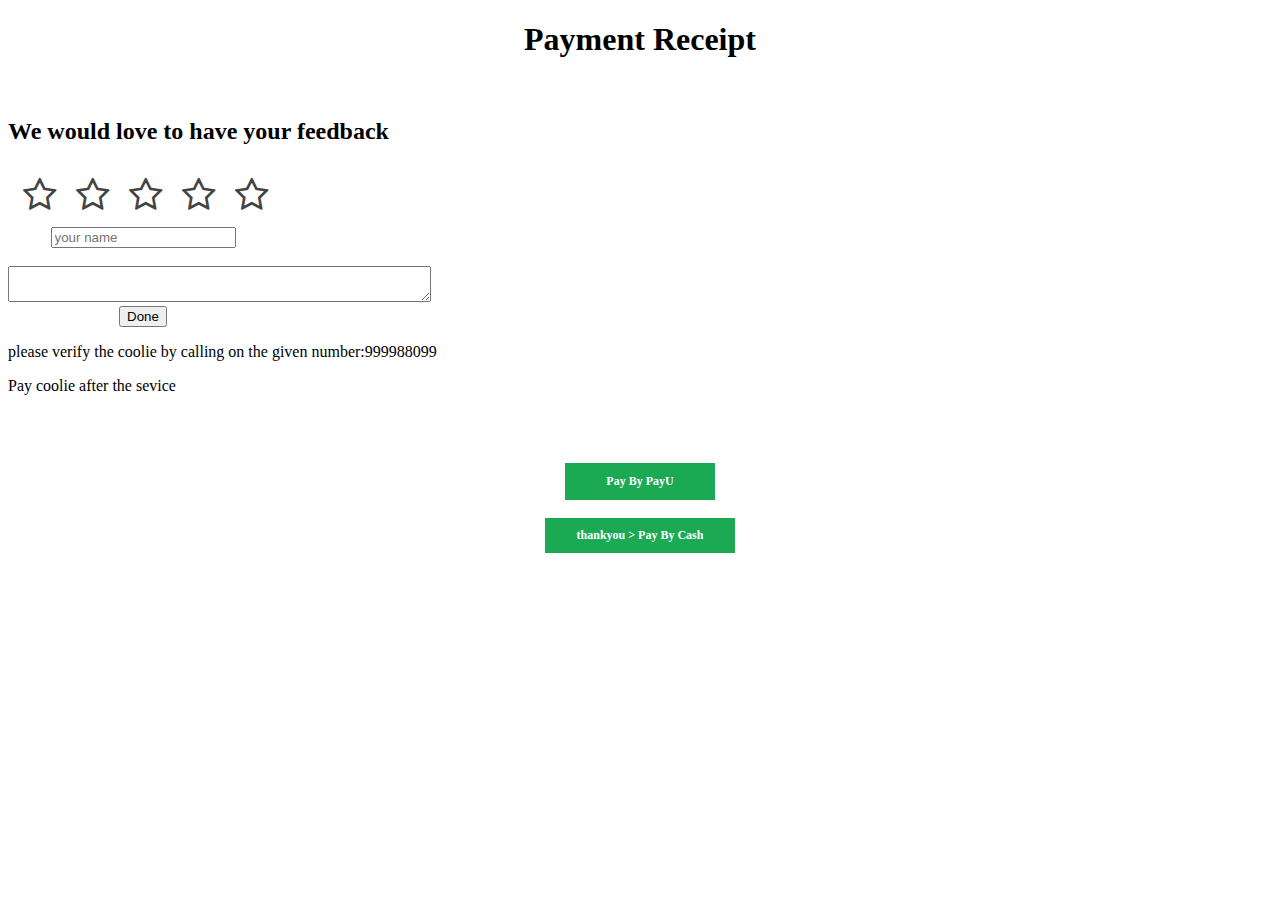
<file: pay.html>
<!DOCTYPE html>
<html lang="en">
<head>
  <meta charset="utf-8">
  <title>payment</title>
  <link rel="stylesheet" href="C:\xampp\htdocs\payment.css">
  <style>#bn{border:5px solid black;padding:18px;border-collapse:collapse;background-color:yellow} table,td{border:5px solid black;padding:40px; border-collapse:collapse;}</style>
  <link rel="stylesheet" href="//netdna.bootstrapcdn.com/font-awesome/4.2.0/css/font-awesome.min.css">

<style>div.stars {
  width: 270px;
  display: inline-block;
}
 
input.star { display: none; }
 
label.star {
  float: right;
  padding: 10px;
  font-size: 36px;
  color: #444;
  transition: all .2s;
}
 
input.star:checked ~ label.star:before {
  content: '\f005';
  color: #FD4;
  transition: all .25s;
}
 
input.star-5:checked ~ label.star:before {
  color: #FE7;
  text-shadow: 0 0 20px #952;
}
 
input.star-1:checked ~ label.star:before { color: #F62; }
 
label.star:hover { transform: rotate(-15deg) scale(1.3); }
 
label.star:before {
  content: '\f006';
  font-family: FontAwesome;
}</style>


<script type="text/javascript" src="C:\xampp\htdocs\gpay.js"></script>
    <body>
    <h1 align="center">Payment Receipt</h1><br>
    <h2>We would love to have your feedback</h2>
    <div class="stars" align="center">
   <form action="" method="POST" align="center">
    <input class="star star-5" id="star-5" type="radio" name="star" value="welldone"/>
    <label class="star star-5" for="star-5"></label>
    <input class="star star-4" id="star-4" type="radio" name="star1" value="verygood"/>
    <label class="star star-4" for="star-4"></label>
    <input class="star star-3" id="star-3" type="radio" name="star2" value="good"/>
    <label class="star star-3" for="star-3"></label>
    <input class="star star-2" id="star-2" type="radio" name="star3" value="not bad"/>
    <label class="star star-2" for="star-2"></label>
    <input class="star star-1" id="star-1" type="radio" name="star4" value="poor"/>
    <label class="star star-1" for="star-1"></label>
    <input type="text" name="name" placeholder="your name"><br>
    <br><textarea name='feed' row='50' cols='50'></textarea>
    <button type="submit" name="rate">Done </button>
  </form>
  </div>

    
     <P> please verify the coolie by calling on the given number:999988099<p>
     <p>Pay coolie after the sevice<p>
      
      
    


  <br><br>
  <div align='center'> <a style=" width: 150px; background-color: #1CA953; text-align: center; font-weight: 800; padding: 11px 0px; color: white; font-size: 12px; display: inline-block; text-decoration: none; " href='https://test.payumoney.com/url/yIzLHIu64pi5' > Pay By PayU  </a> </div>
<br>
<div align="center"> <a  style=" width: 150px; background-color: #1CA953; text-align: center; font-weight: 800; padding: 10px 20px; color: white; font-size: 12px; display: inline-block; text-decoration: none; " href='#' onclick=<h>thankyou</h> > Pay By Cash </a> </div>
 

    
</body>





</html>
</file>
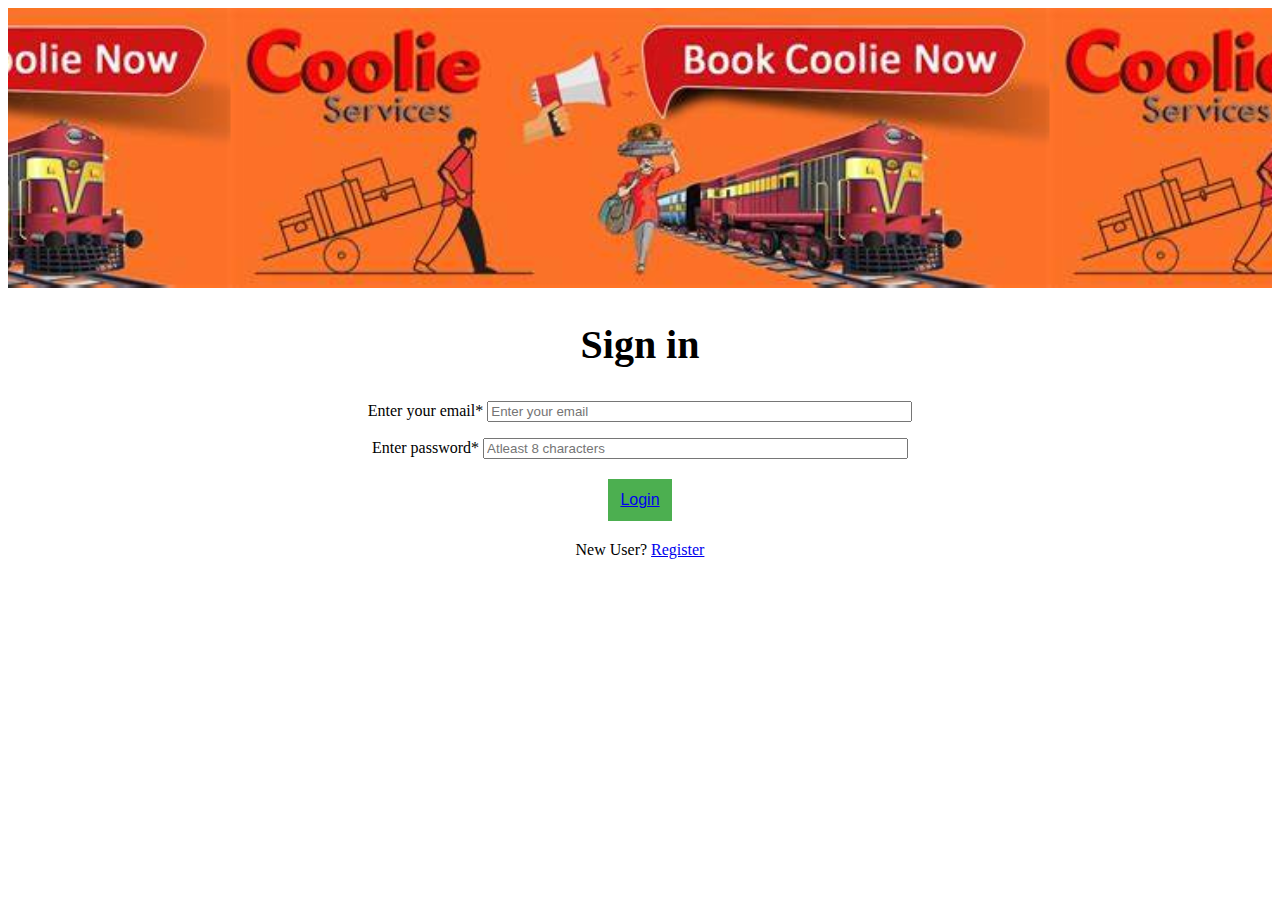
<file: signin.html>
<!DOCTYPE html>

<html>
    <head>
        
        
        <link href="C:\Users\archi\OneDrive\Desktop\profile\ele2.css" rel="stylesheet">
        
        <title>sign in</title>

        <style>#sec{align:right;padding:140px; background-image:url("cools.jpg");background-size:contain;background-position:top;background-repeat:100%;
    }</style>
        <style>h2{font-size:40px;}</style>
        <style>button{
	background-color: #4CAF50; /* Green */
	border: none;
	color: white;
	padding: 12px 12px;
	text-align: center;
	text-decoration: none;
	display: inline-block;
	font-size: 16px;
	margin: 4px 2px;
	cursor: pointer;
}</style>
    </head>
    <div id=sec></div>
    
    <body align="center">
          
    
    <h2 align="center">Sign in</h2>
    <form  align="center">
        <p>Enter your email*
        <input type="email" id="email" name="email" placeholder="Enter your email" size="50" required><br></p>
        <p>Enter password*
        <input type="password" id="password" name="password" placeholder="Atleast 8 characters" size="50" required></p>
        <a href="book.html"><button type="submit" id="login" name="login" title="click to continue" ><a href="book.html">Login</a></button></a>

        <p>New User? <a href="signup.html">Register</a>

    
    
    
    
    
    
    </form>
    
    
 </body> 
 
</html>
</file>
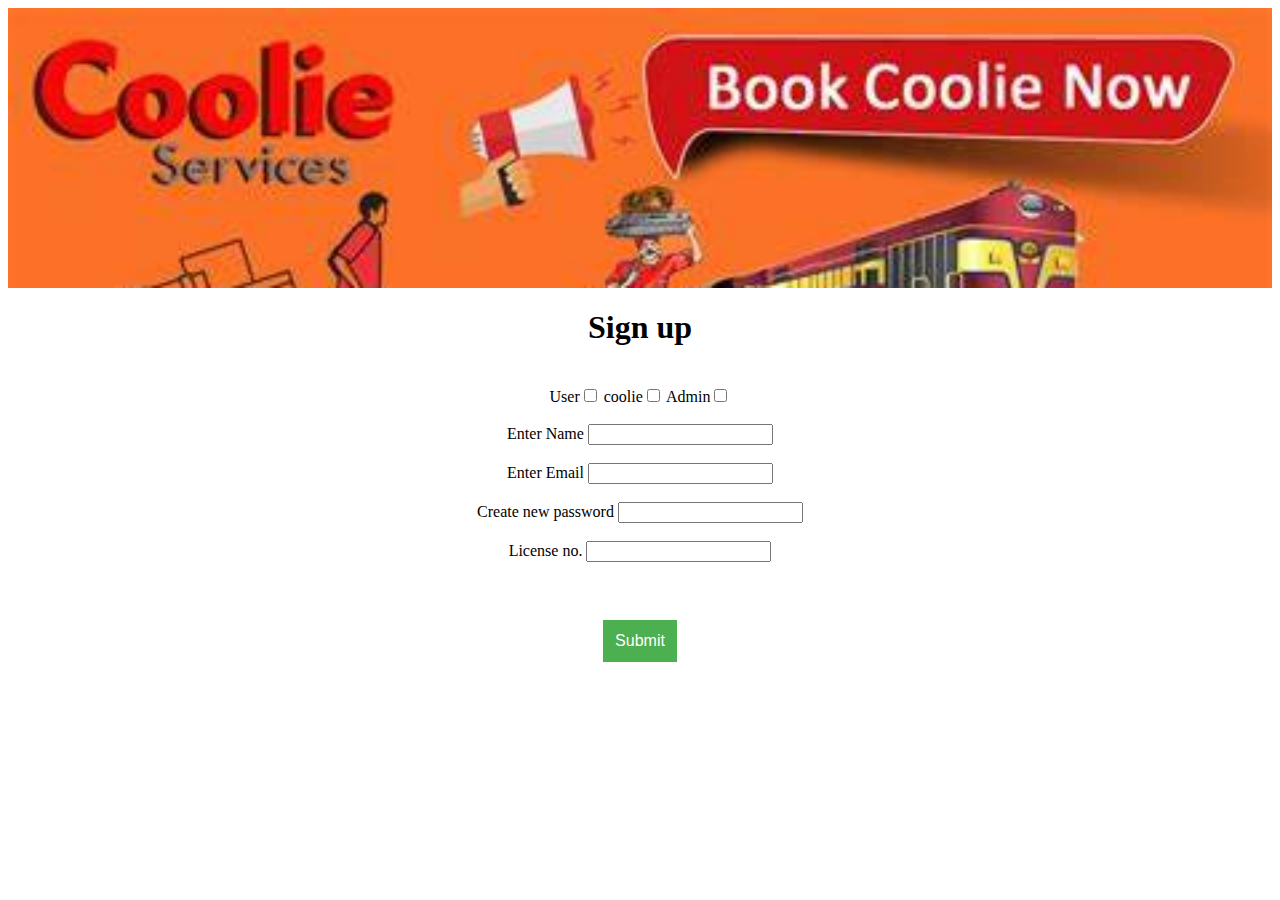
<file: signup.html>
<!Doctype html>
<html>
<head>
    <title> sign up</title>
    
    <meta charset="utf-8">
    <meta name="keywords" content="coolie booking">
    <meta name="description" content="book coolie">
    <style>#sec{background-image: url("cools.jpg");padding:140px; background-size:100%; background-repeat:no-repeat;}
   #btn{
	background-color: #4CAF50; /* Green */
	border: none;
	color: white;
	padding: 12px 12px;
	text-align: center;
	text-decoration: none;
	display: inline-block;
	font-size: 16px;
	margin: 4px 2px;
	cursor: pointer;} </style>

</head>

<div align="center" id="sec"> </div>
 
  <body align="center">
 <h1 align="center">Sign up</h1>
    <br>   
<form align="center" method="POST">
    <label>User</label><input type=checkbox id="ch" name="remember[]" value="user" onclick=show()> <label>coolie</label><input type=checkbox id="chi" name="remember[]" value="healthcare" onclick=hide()> <label>Admin</label><input type=checkbox name="remember[]" value="hospital" id="cho" onclick=shide()>
    <br><br>
    <label>Enter Name</label>
    <input name="name" required>
    <br><br>
    <label>Enter Email</label>
    <input type="email" name="email" required>
    <br><br>
    <label> Create new password </label>
    <input type="password" name="password" required>
    <label id="dips" hidden>phone</label>
    <input type="phone" name="phone" maxlength=10 id="dip" hidden><br><br>
    <label id="do">License no.</label>
    <input id="dop" name="license">
   <label id="di" hidden> profession </label> 
   <select name="station" id="dipsy" hidden> <option>Select profession</option> 
																			<option value="DDU">Doctor</option>
																			<option value="BSB">Pharmacist</option>
																			
																	</select><br><br>
    <br><br>
    <input type="submit" name="register"  id="btn" required>


</form>
<script> 
function hide()
{document.getElementById('dip').hidden = false;
    document.getElementById('dips').hidden = false;
    document.getElementById('dipsy').hidden = false;
    document.getElementById('di').hidden = false;
    document.getElementById('dop').hidden = false;
    document.getElementById('do').hidden = false;
    let b=document.getElementById("ch");
    let a=document.getElementById("cho");
    b.checked=false;
    a.checked=false;
    
    

}

function show()
{document.getElementById('dip').hidden = true;
    document.getElementById('dips').hidden = true;
    document.getElementById('dipsy').hidden = true;
    document.getElementById('di').hidden = true;
    document.getElementById('dop').hidden = true;
    document.getElementById('do').hidden = true;
    let a=document.getElementById("chi");
    let b=document.getElementById("cho");
    a.checked=false;
    b.checked=false;

}


function shide()
{document.getElementById('dip').hidden = false;
    document.getElementById('dips').hidden = false;
    document.getElementById('dipsy').hidden = true;
    document.getElementById('di').hidden = true;
    document.getElementById('dop').hidden = false;
    document.getElementById('do').hidden = false;
    let a=document.getElementById("chi");
    let b=document.getElementById("ch");
    a.checked=false;
    b.checked=false;
}





</script>





</body>



</html>
</file>
